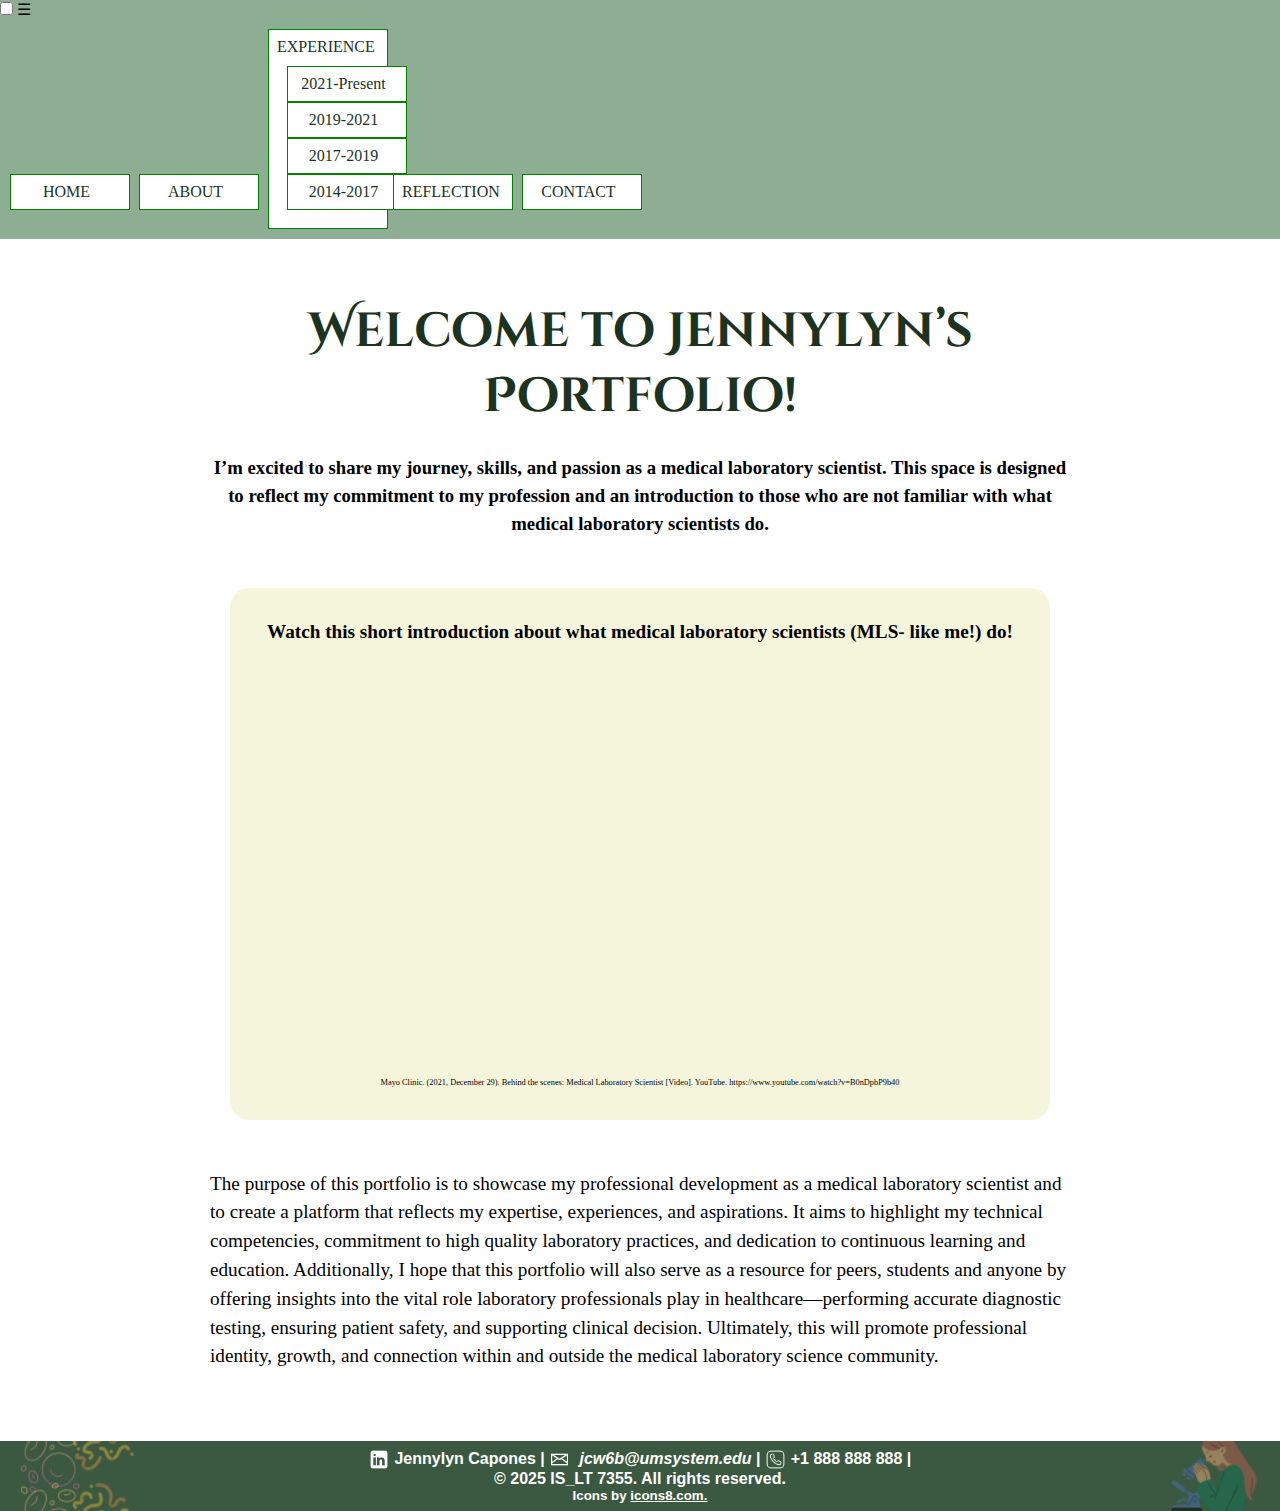
<file: webdevelopment/index.html>
<!DOCTYPE html>
<html lang="en-US">
<head>
    <!-- This is the Home Page-->
      <!--

*****************************************************************************

Title:  Home Page

Use:  Provides information on what the website is about.

Author: Jennylyn Capones

School/Term:  University of Missouri, Summer 2025

Developed/Updated: July 11, 2025.

Tested:  July 11, 2025; Passed on Firefox and Chrome browsers.

******************************************************************************

-->
               <meta charset="utf-8">
               <meta name="viewport" content="width=device-width, initial scale=1">
               <link rel="shortcut icon" type="image/x-icon" href="favicon.ico">
               <title>Jennylyn's Portolio</title>

               <link rel="stylesheet" href="https://fonts.googleapis.com/css2?family=Cinzel+Decorative:wght@400;700;900&family=Josefin+Sans:ital,wght@0,100..700;1,100..700&family=Quintessential&display=swap">
               <link rel="stylesheet"
               href="style.css">
      <!-- Added css style to H1
       Tested: June 14, 2025; Passed on Safari and Chrome browsers
       -->
                <link rel="stylesheet" href="nav.css">
        <!-- Added nav css external style sheet per instructions.
            Added on 6/22/2025
            -->

</head>
<body>
  <nav>
    <input type="checkbox" id="toggle-menu">
    <label for="toggle-menu" id="hamburger">&#9776;</label>
    <ul id="menu">
        <li><a href="index.html">HOME</a></li>
        <li><a href="about.html">ABOUT</a></li>
        <li><a href="experience.html">EXPERIENCE</a>    <!-- Created html page on June, 22, 2025. -->
            <ul id="mobile">
                <li><a href="#Number1">2021-Present</a></li>
                <li><a href="#Number2">2019-2021</a></li>
                <li><a href="#Number3">2017-2019</a></li>  
                <li><a href="#Number4">2014-2017</a></li>        <!-- Dropdown option created on June 22, 2025 -->
            </ul>
        <li><a href="reflection.html">REFLECTION</a></li>
        <li><a href="#contact.html">CONTACT</a></li>
   
   
   <!-- Added navigation bar, Unordered List Format.
    Updated: June 22, 2025
    Tested: June 22, 2025; Passed on Safari and Chrome Browsers.-->


    </ul>
      
</nav>
<div class="flexbox">
<header>
        <div id="welcome">
        <h1>Welcome to Jennylyn’s Portfolio!</h1>
        </div>
    </header>
   
    <main>
        <div id="mls">
        <h3>I’m excited to share my journey, skills, and passion as a medical laboratory scientist. This space is designed to reflect my commitment to my profession and an introduction to those who are not familiar with what medical laboratory scientists do.</h3>
        </div>

        <div class="mayovideo">
            <p id="watch">Watch this short introduction about what medical laboratory scientists (MLS- like me!) do!</p>
            <iframe class="bts" width="700" height="400" src="https://www.youtube.com/embed/B0nDpbP9b40?si=LsdwzXYixVv5lOsD" title="YouTube video player" frameborder="0" allow="accelerometer; autoplay; clipboard-write; encrypted-media; gyroscope; picture-in-picture; web-share" referrerpolicy="strict-origin-when-cross-origin" allowfullscreen></iframe> 
        <p id="citation"><small>Mayo Clinic. (2021, December 29). Behind the scenes: Medical Laboratory Scientist [Video]. YouTube. https://www.youtube.com/watch?v=B0nDpbP9b40</small></p>
        </div>

         <div class="pp">
        <p>The purpose of this portfolio is to showcase my professional development as a medical laboratory scientist and to create a platform that reflects my expertise, experiences, and aspirations. It aims to highlight my technical competencies, commitment to high quality laboratory practices, and dedication to continuous learning and education. Additionally, I hope that this portfolio will also serve as a resource for peers, students and anyone by offering insights into the vital role laboratory professionals play in healthcare—performing accurate diagnostic testing, ensuring patient safety, and supporting clinical decision.  Ultimately, this will promote professional identity, growth, and connection within and outside the medical laboratory science community. 
        </p>
        </div>
   
    </main>
    </div>
    
    <footer>
        <div class="homefooter">
        <p> <img src="images/icons8-linkedin-32.png" class="icon" alt="linkedin">Jennylyn Capones | <img src="images/icons8-email-32.png" class="icon" alt="email"> <em>jcw6b@umsystem.edu</em> | <img src="images/icons8-phone-32.png" class="icon" alt="phone">+1 888 888 888 |</p>
        <p>&copy; 2025 IS_LT 7355. All rights reserved.</p>

        <div class="credit">
        <p>Icons by <a href="https://icons8.com/">icons8.com.</a></p>
        </div> 
    </div>
    </footer>
</body>
</html>
</file>
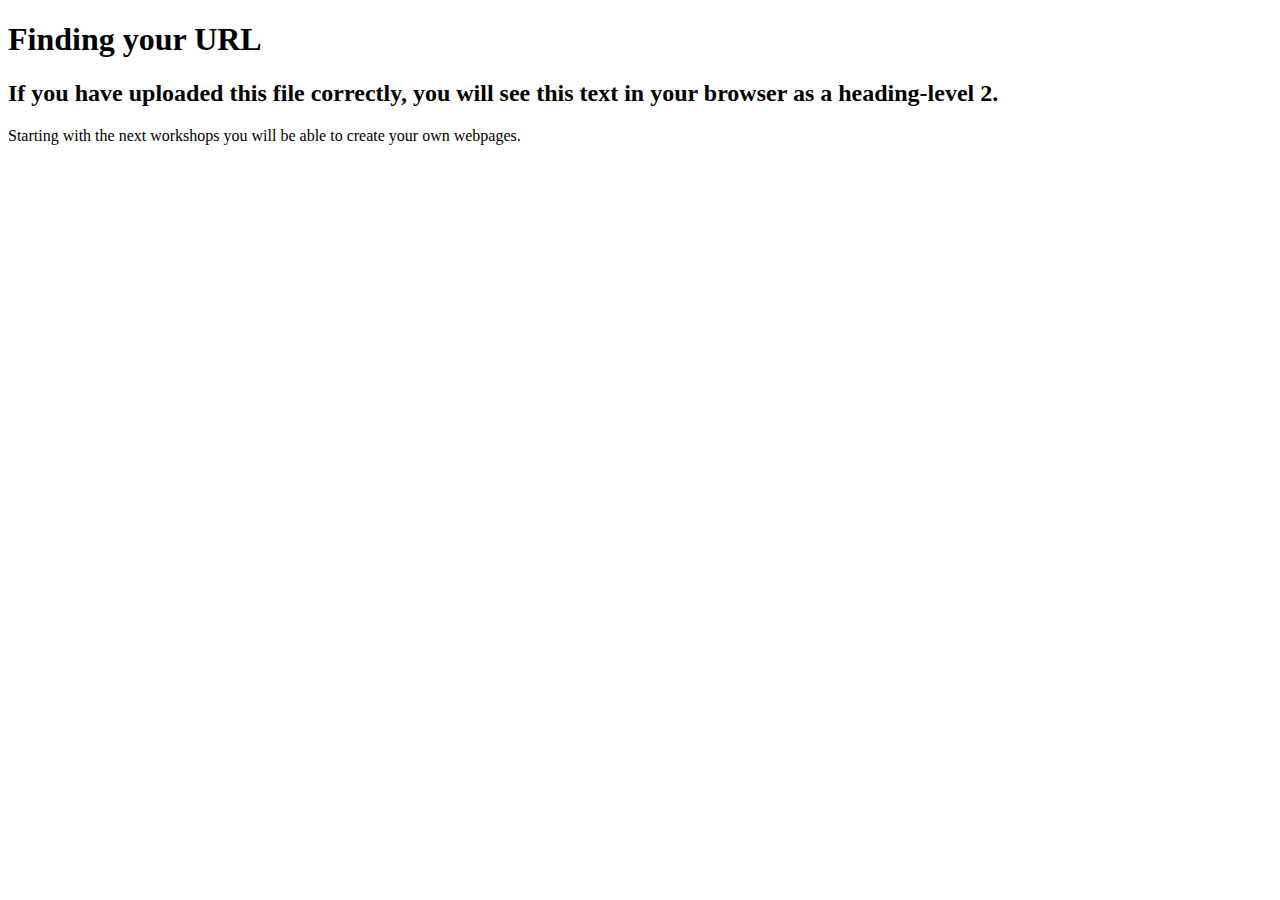
<file: test.html>
<!DOCTYPE html>
<html>
    
    <head>
        <meta charset="utf-8">
       <title>Finding Your URL</title>
        <meta name="description" content="Finding your URL in GitHub">
    </head>
    <body>
        
        <h1>Finding your URL</h1>
        <h2>If you have uploaded this file correctly, you will see this text in your browser as a heading-level 2.</h2>
        
        <p>
            Starting with the next workshops you will be able to create your own webpages.
        </p>
        
    
    </body>
</html>
</file>
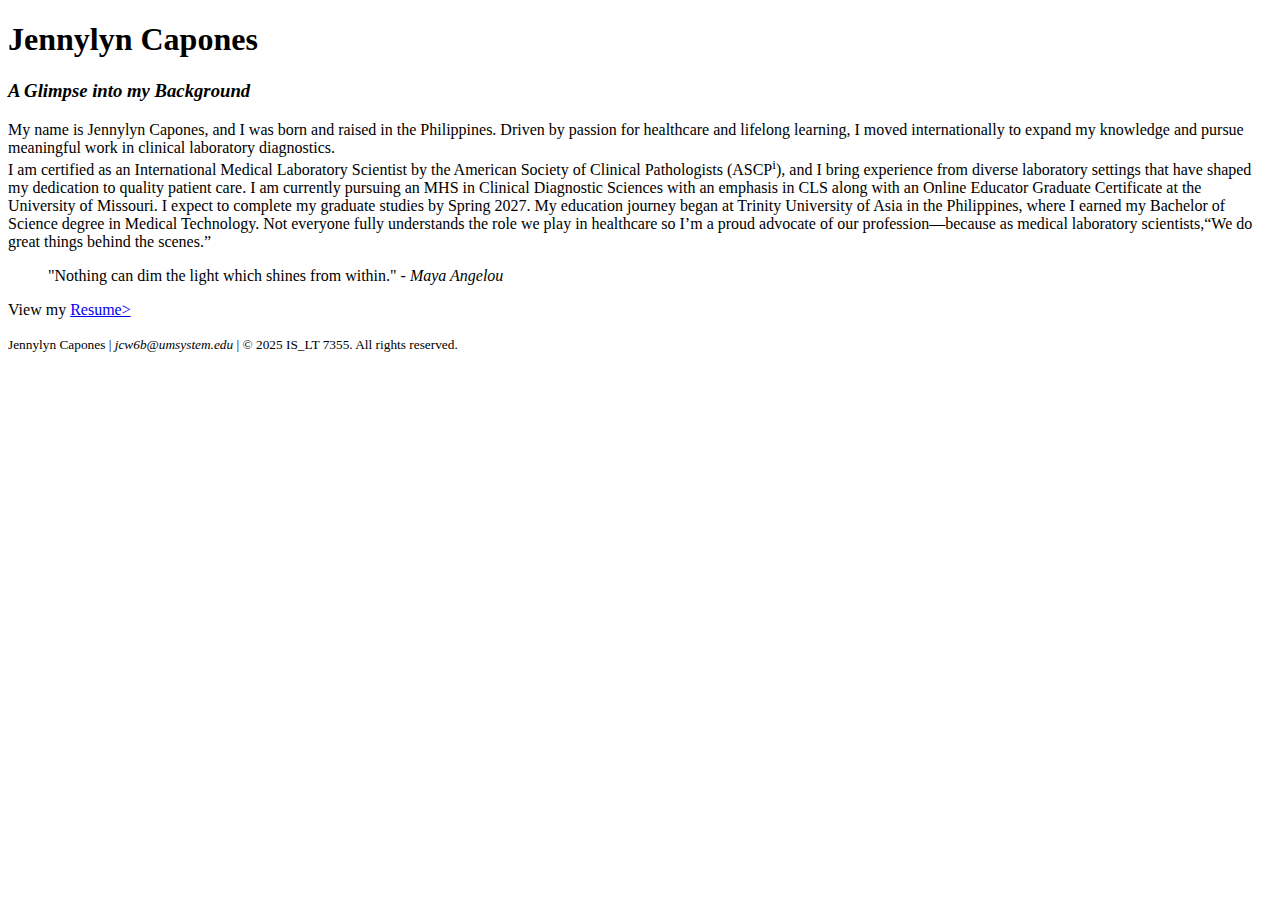
<file: webdevelopment/1about.html>
<!DOCTYPE html>

<html lang="en-US">

<head>
<!-- This is the final and formal version of the About Page -->
 <!--

*****************************************************************************

Title:  About Page

Use:  Provide an introduction about the website's author

Author: Jennylyn Capones

School/Term:  University of Missouri, Summer 2025

Developed: June 14, 2025

Tested:  June 14, 2025; Passed on Safari and Chrome browsers.

******************************************************************************

-->

            <meta charset="utf-8">
            <title>About Me</title>

</head>

<body>
<header>
    <h1>Jennylyn Capones</h1>
    <h3><em>A Glimpse into my Background</em></h3>
</header>
<nav>
    <!-- Navigation to follow -->

</nav>
<main>
    <p>My name is Jennylyn Capones, and I was born and raised in the Philippines. Driven by passion for healthcare and lifelong learning, I moved internationally to expand my knowledge and pursue meaningful work in clinical laboratory diagnostics.<br/>I am certified as an International Medical Laboratory Scientist by the American Society of Clinical Pathologists (ASCP<sup>i</sup>), and I bring experience from diverse laboratory settings that have shaped my dedication to quality patient care. I am currently pursuing an MHS in Clinical Diagnostic Sciences with an emphasis in CLS along with an Online Educator Graduate Certificate at the University of Missouri. I expect to complete my graduate studies by Spring 2027. My education journey began at Trinity University of Asia in the Philippines, where I earned my Bachelor of Science degree in Medical Technology. Not everyone fully understands the role we play in healthcare so I’m a proud advocate of our profession––because as medical laboratory scientists,<q>We do great things behind the scenes.</q></p>

<blockquote>"Nothing can dim the light which shines from within." - <em>Maya Angelou</em></blockquote>

<p id="resume">View my <a href="CaponesResume.pdf">Resume></a></p>
</main>

<footer>
     <p><small>Jennylyn Capones | <em>jcw6b@umsystem.edu</em> | &copy; 2025 IS_LT 7355. All rights reserved.</small></p>
</footer>

</body>

</html>
</file>
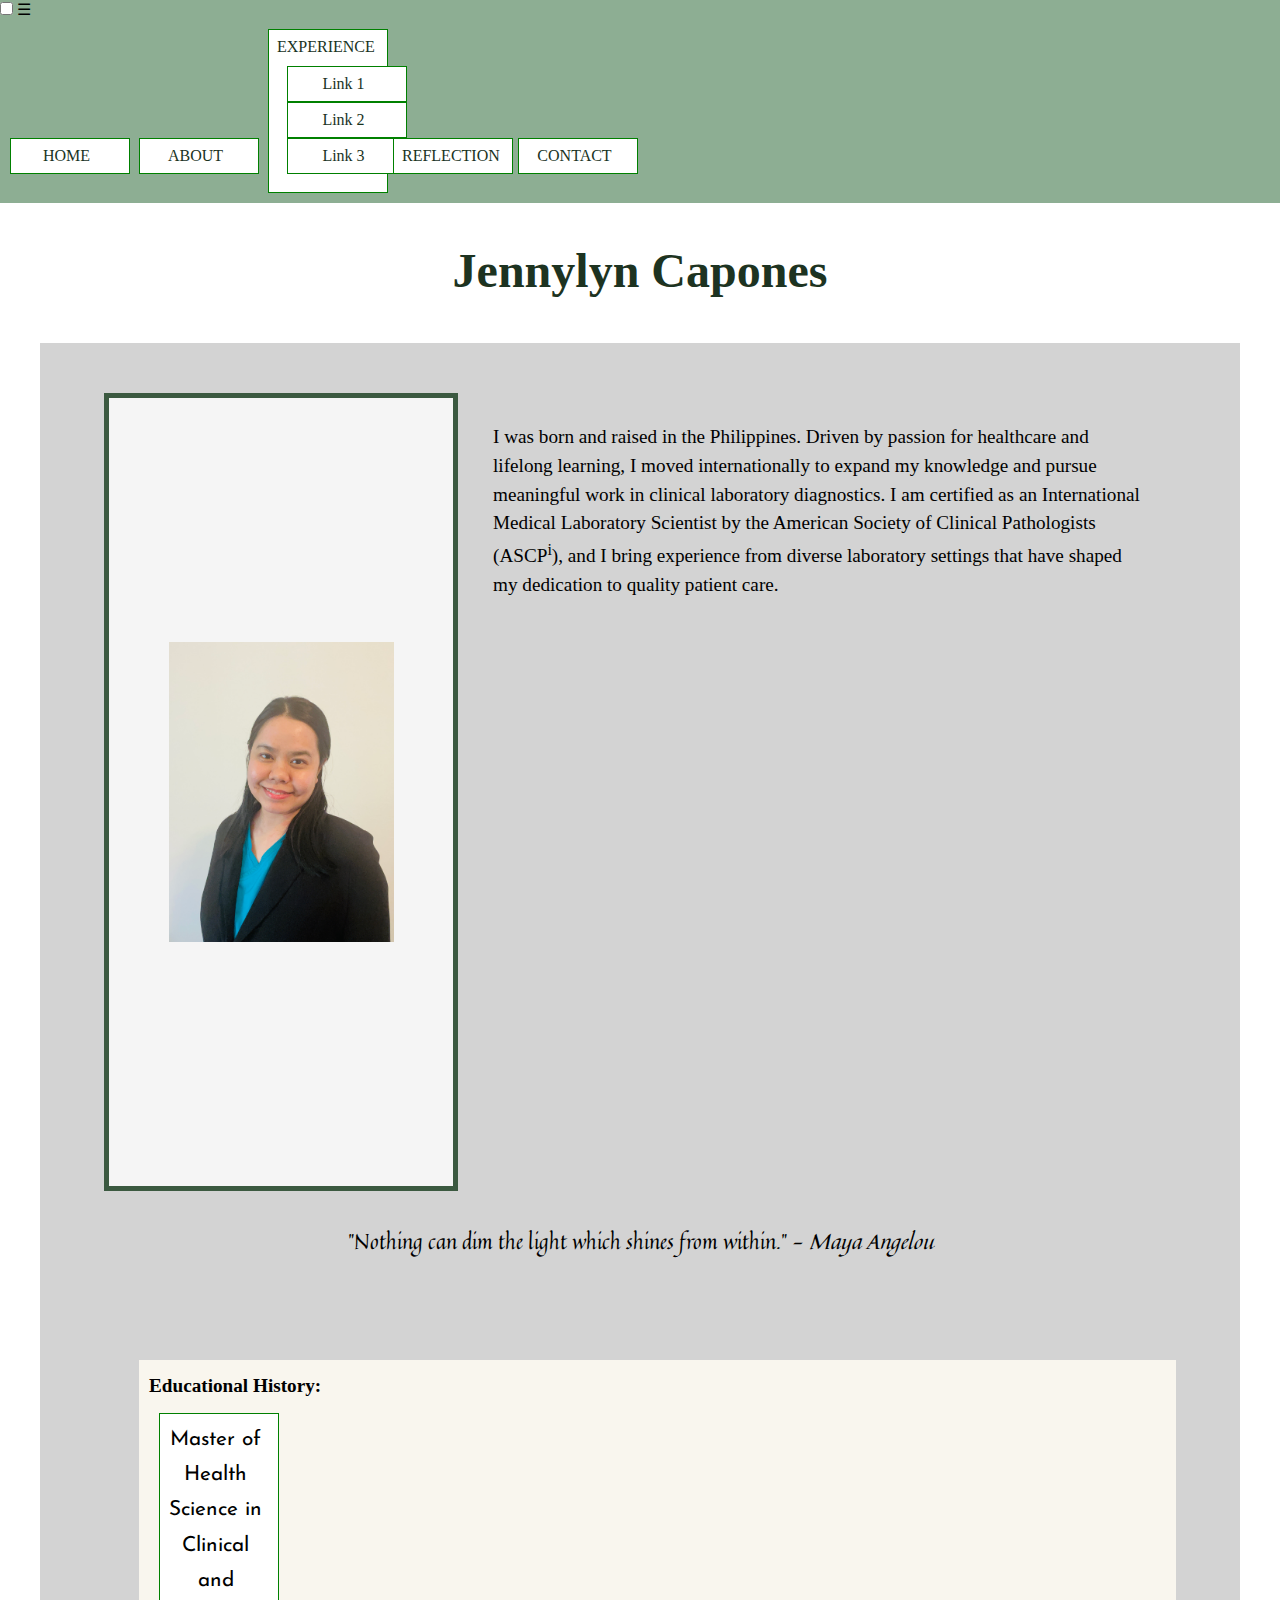
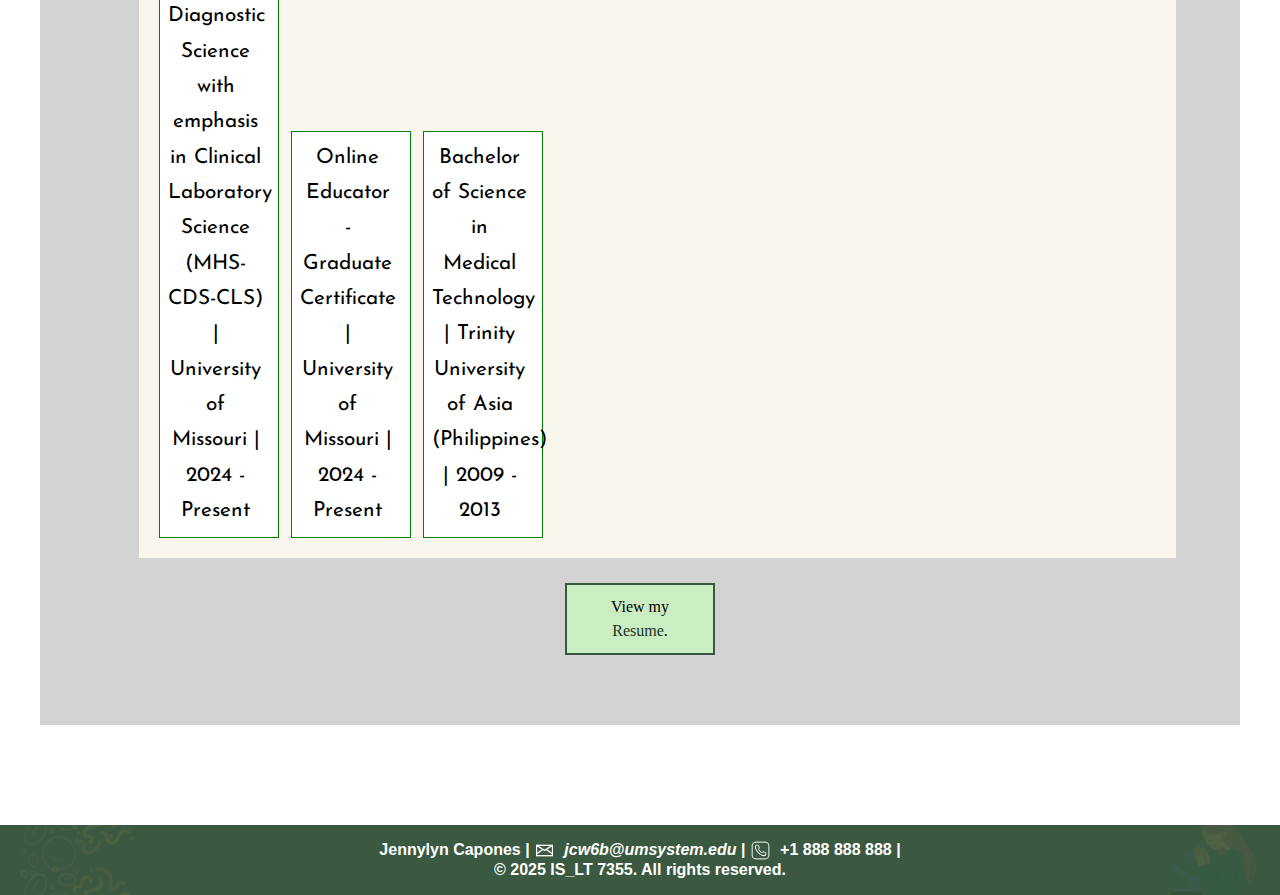
<file: webdevelopment/about.html>
<!DOCTYPE html>

<html lang="en-US">

<head>
<!-- This is the final and formal version of the About Page -->
 <!--

*****************************************************************************

Title:  About Page

Use:  Provide an introduction about the website's author

Author: Jennylyn Capones

School/Term:  University of Missouri, Summer 2025

Developed/Updated: June 22, 2025

Tested:  June 28, 2025; Passed on Safari and Chrome browsers. Safari view looks different: the View Resume box isn't located in the middle. Other than that, HTML works fine.

******************************************************************************

-->

            <meta charset="utf-8">
            <meta name="viewport" content="width=device-width, initial-scale=1.0">
            <title>About Me</title>

            <link rel="stylesheet" href="https://fonts.googleapis.com/css2?family=Josefin+Sans:ital,wght@0,100..700;1,100..700&family=Quintessential&display=swap">

            <link rel="stylesheet"
               href="style.css">
      <!-- Added css style to H1. Tested: June 14, 2025; Passed on Safari and Chrome browsers
       -->
                <link rel="stylesheet" href="nav.css">
        <!-- Added nav css external style sheet per instructions.
            Added on 6/22/2025
            -->

</head>

<body>
<nav>
    <input type="checkbox" id="toggle-menu">
    <label for="toggle-menu" id="hamburger">&#9776;</label>
    <ul id="menu">
        <li><a href="index.html">HOME</a></li>
        <li><a href="about.html">ABOUT</a></li>
        <li><a href="#experience.html">EXPERIENCE</a>        <!-- Created html page on June, 22, 2025. -->
            <ul id="mobile">
                <li><a href="#">Link 1</a></li>
                <li><a href="#">Link 2</a></li>
                <li><a href="#">Link 3</a></li>             <!-- Dropdown option created on June 22, 2025 -->
            </ul>
        <li><a href="reflection.html">REFLECTION</a>
        <li><a href="#contact.html">CONTACT</a>
            </li>
   
   <!-- Added navigation bar, Unordered List Format.
    Updated: June 22, 2025
    Tested: June 22, 2025; Passed on Safari and Chrome Browsers.-->


    </ul>
      
</nav>
<header>
    <h1>Jennylyn Capones</h1>          
</header>

<main>
    <div class="grid">          <!-- Grid container for the main content, added June 30, 2025 -->
    <div class="image">
        <img src="Jennylyn.jpg" alt="Jennylyn Capones" height="300">
        </div>
    <div class="me">   
    <p>I was born and raised in the Philippines. Driven by passion for healthcare and lifelong learning, I moved internationally to expand my knowledge and pursue meaningful work in clinical laboratory diagnostics. I am certified as an International Medical Laboratory Scientist by the American Society of Clinical Pathologists (ASCP<sup>i</sup>), and I bring experience from diverse laboratory settings that have shaped my dedication to quality patient care.</p>
    </div>

    <div class="q">
    <blockquote>"Nothing can dim the light which shines from within." - <em>Maya Angelou</em></blockquote>
    </div>

    <div class="education">
    <p>Educational History:</p>
    <div id="eList">
    <ul>
        <li>Master of Health Science in Clinical and Diagnostic Science with emphasis in Clinical Laboratory Science (MHS-CDS-CLS) | University of Missouri | 2024 - Present</li>
        <li>Online Educator - Graduate Certificate | University of Missouri | 2024 - Present</li>
        <li>Bachelor of Science in Medical Technology | Trinity University of Asia (Philippines) | 2009 - 2013</li>
    </ul></div>
    </div>


    <div id="resume">
    <p>View my <a href="CaponesResume.pdf">Resume</a>.</p>
    </div>
</div>

<!--  <div class="videocv">
        <h4>Check out my Video Resume:</h4>
     <iframe width="560" height="315" src="https://www.youtube.com/embed/iQMDNwqvpKc?si=zRxspUlBJ76Zxu3Y" title="YouTube video player" frameborder="0" allow="accelerometer; autoplay; clipboard-write; encrypted-media; gyroscope; picture-in-picture; web-share" referrerpolicy="strict-origin-when-cross-origin" allowfullscreen></iframe>
    </div> --> 
 <!-- 

Update: Resume Link added 06/21/2025.
Tested: June 21, 2025; Passed on Safari and Chrome browsers.

 -->

</main>

<footer>
    <div class="aboutfooter">
     <p>Jennylyn Capones | <img src="images/icons8-email-32.png" class="icon" alt="email"> <em>jcw6b@umsystem.edu</em> | <img src="images/icons8-phone-32.png" class="icon" alt="phone"> +1 888 888 888 |</p>
    <p>&copy; 2025 IS_LT 7355. All rights reserved.</p>
    </div>
    </footer>

</body>

</html>
</file>
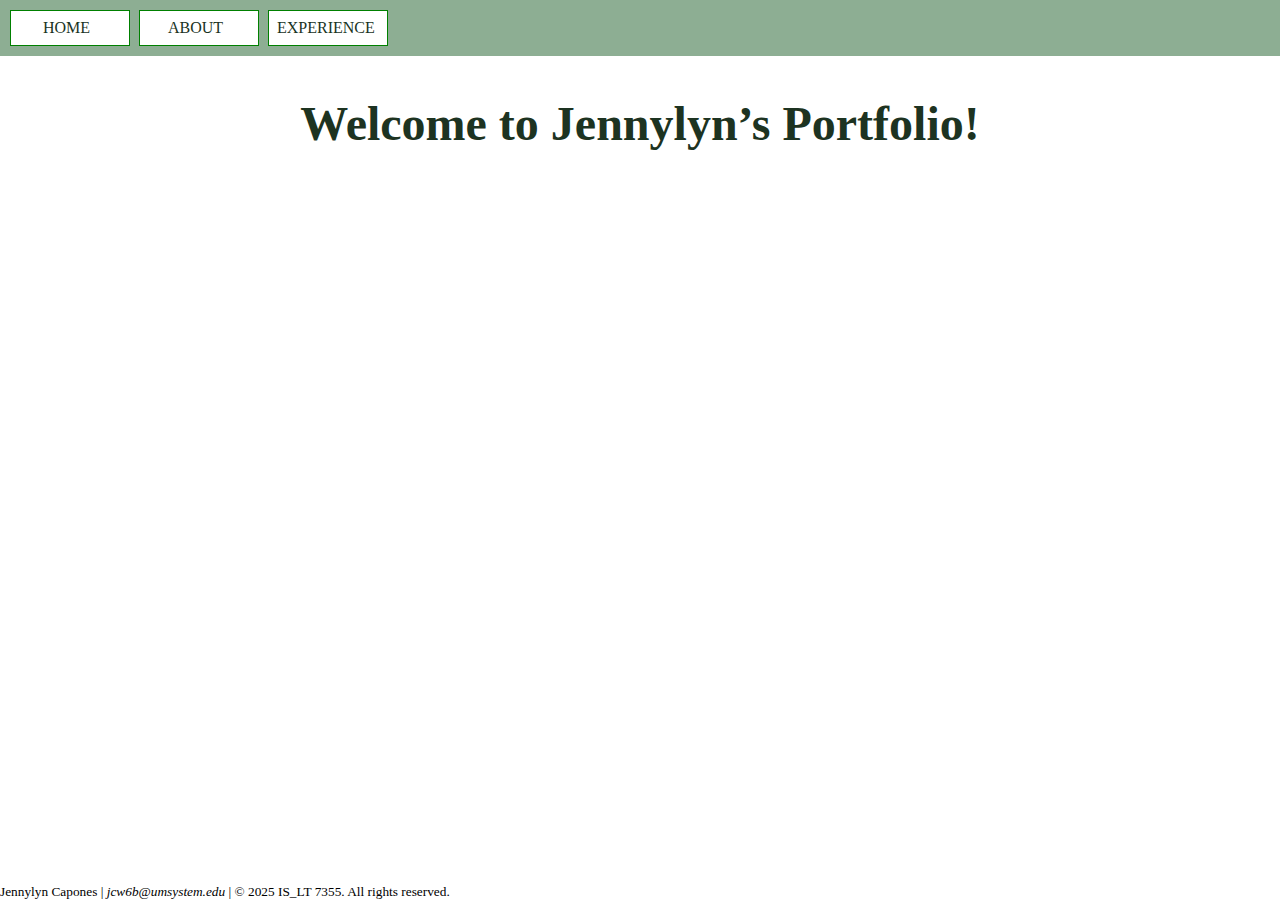
<file: webdevelopment/Capones_Template.html>
<!DOCTYPE html>
<html lang="en-US">
<head>
    <!-- This is the basic formatting file and template to be used. -->
     <!--

*****************************************************************************

Title:  Template File

Use:  Template to Edit

Author: Jennylyn Capones

School/Term:  University of Missouri, Summer 2025

Developed: June 14, 2025

Tested:  June 14, 2025; Passed on Safari and Chrome browsers.

******************************************************************************

-->
               <meta charset="utf-8">
               <title>Jennylyn's Portfolio</title>

               <link rel="stylesheet" href="style.css">
               <link rel="stylesheet" href="nav.css">

               <!-- Added CSS stylesheets on header & navbar on 06/22/2025 
                -->

</head>

<body>
<nav>
    <ul>

        <li><a href="index.html">HOME</a></li>
        <li><a href="about.html">ABOUT</strong></a></li>
        <li><a href="#experience">EXPERIENCE</a></li>
   
   <!-- Added navigation bar, Unordered List Format.
    Updated: June 22, 2025
    Tested: June 22, 2025; Passed on Safari and Chrome Browsers.-->


    </ul>
      
</nav>
<header>
        <h1>Welcome to Jennylyn’s Portfolio!</h1>
    </header>
   
    <main>
        <!-- Template only -->
    </main>
    <footer>
        <p><small>Jennylyn Capones | <em>jcw6b@umsystem.edu</em> | &copy; 2025 IS_LT 7355. All rights reserved.</small></p>
       
    </footer>
</body>
</html>
</file>
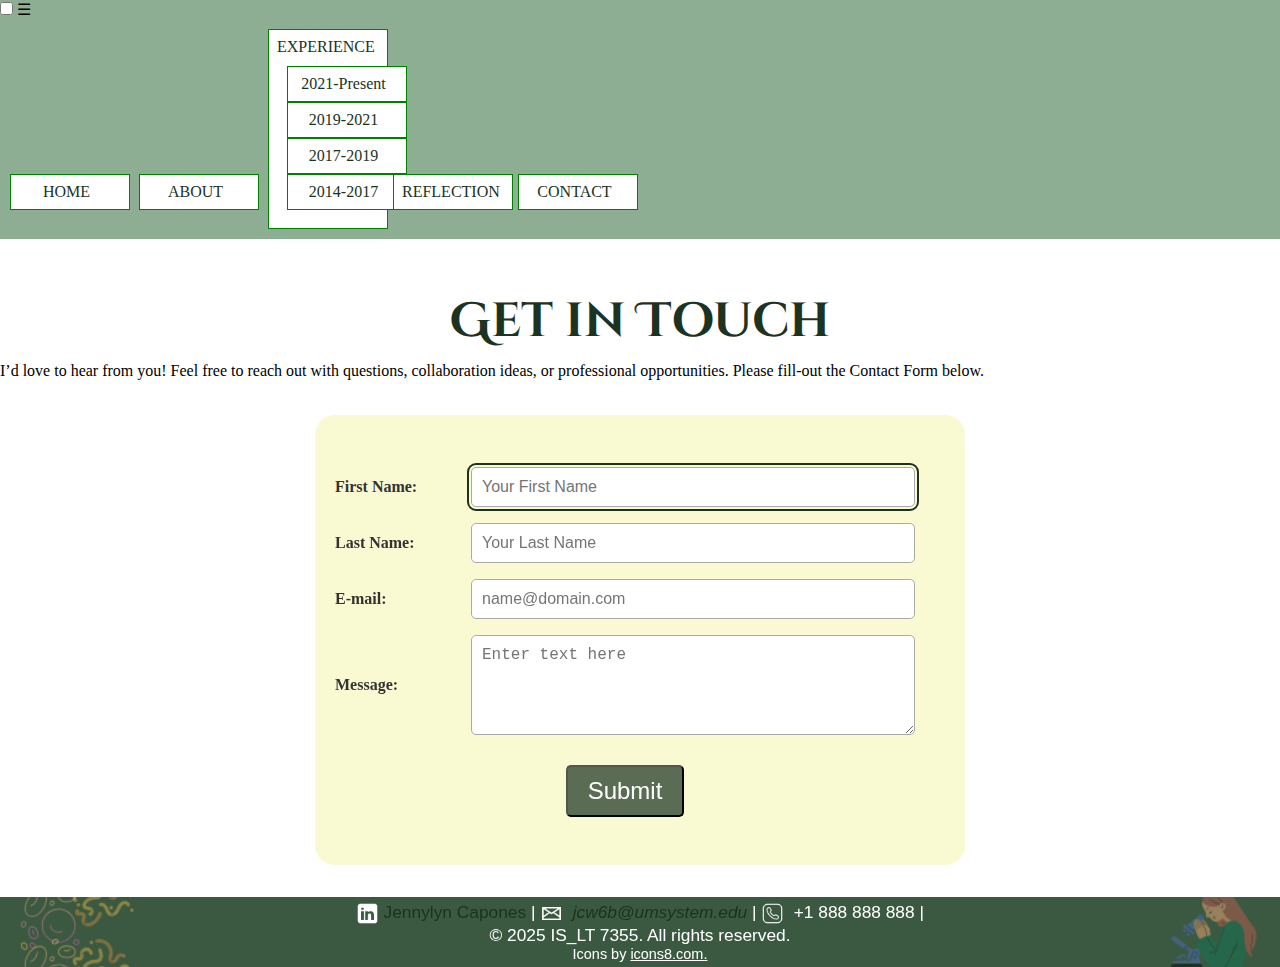
<file: webdevelopment/contact.html>
<!DOCTYPE html>
<html lang="en-US">
<head>

<!--

*****************************************************************************

Title:  Contact Form Page

Use:  For Users to send or leave a message to the website owner

Author: Jennylyn Capones

School/Term:  University of Missouri, ISLT 7355, Summer 2025

Developed/Updated: July 19, 2025.

Tested:  July 19, 2025; Passed on Firefox and Chrome browsers.

******************************************************************************

-->
            <meta charset="utf-8">
            <meta name="viewport" content="width=device-width, initial-scale=1.0">
            <link rel="shortcut icon" type="image/x-icon" href="favicon.ico">
            <title>Contact Form</title>

            <link rel="stylesheet" href="https://fonts.googleapis.com/css2?family=Cinzel+Decorative:wght@400;700;900&family=Josefin+Sans:ital,wght@0,100..700;1,100..700&family=Quintessential&display=swap">
            <link rel="stylesheet" href="https://cdnjs.cloudflare.com/ajax/libs/font-awesome/6.7.2/css/all.min.css">
            <link rel="stylesheet" href="style.css">
      <!-- Added css style to H1. Tested: June 14, 2025; Passed on Safari and Chrome browsers
       -->
                <link rel="stylesheet" href="nav.css">
        <!-- Added nav css external style sheet per instructions.
            Added on 6/22/2025
            -->

</head>

<body>
<nav>
    <input type="checkbox" id="toggle-menu">
    <label for="toggle-menu" id="hamburger">&#9776;</label>
    <ul id="menu">
        <li><a href="index.html">HOME</a></li>
        <li><a href="about.html">ABOUT</a></li>
        <li><a href="experience.html">EXPERIENCE</a>        <!-- Created html page on June, 22, 2025. -->
            <ul id="mobile">
                <li><a href="experience.html#Current">2021-Present</a></li>
                <li><a href="experience.html#2019-2021">2019-2021</a></li>
                <li><a href="experience.html#2017-2019">2017-2019</a></li>  
                <li><a href="experience.html#2014-2017">2014-2017</a></li>
            </ul>
        <li><a href="reflection.html">REFLECTION</a>
        <li><a href="contact.html" class="current">CONTACT</a>
            </li>
   
   <!-- Added navigation bar, Unordered List Format.
    Updated: June 22, 2025
    Tested: June 22, 2025; Passed on Safari and Chrome Browsers.-->


    </ul>
      
</nav>
<header>
        <h2>Get in Touch</h2>
    </header>
   
    <main>
        <div class="contactMessage">
            <p>I’d love to hear from you! Feel free to reach out with questions, collaboration ideas, or professional opportunities. Please fill-out the Contact Form below.</p>
        </div>
        <div class="contact-page">
        <div class="contact-container">
            <form action="mailto:jcw6b@umsystem.edu?Subject=Get%20in%20touch%20with%20me" method="post" enctype="text/plain">
                <div class="form-row">
                    <label for="firstName">First Name:</label>
                    <input type="text" name="name" id="firstName" placeholder="Your First Name" autofocus required>
                </div>
                <div class="form-row">
                    <label for="lastName">Last Name:</label>
                    <input type="text" name="name" id="lastName" placeholder="Your Last Name" required>
                </div>
                <div class="form-row">
                    <label for="email">E-mail:</label>
                    <input type="email" name="email" id="email" placeholder="name@domain.com" required>
                </div>
                <div class="form-row">
                <label for="message">Message:</label>
                <textarea name="message" placeholder="Enter text here" id="message" required></textarea>
                </div>
                <div class="form-row button-row">
                <button type="submit">Submit</button></div>
            </form>
            </div>
            </div>
    </main>
    <footer>
        <div class="contactFooter">
        <p><img src="images/icons8-linkedin-32.png" class="icon" alt="linkedin"><a href="https://www.linkedin.com/in/jennylyncapones/" target="_blank" rel="noopener noreferrer">Jennylyn Capones</a> | 
        <img src="images/icons8-email-32.png" class="icon" alt="email"> <em><a href="mailto:jcw6b@umsystem.edu?Subject=Get%20in%20touch%20with%20me">jcw6b@umsystem.edu</a></em> | <img src="images/icons8-phone-32.png" class="icon" alt="phone"> +1 888 888 888 |</p>
        <p>&copy; 2025 IS_LT 7355. All rights reserved.</p>


        <div class="credit">
        <p>Icons by <a href="https://icons8.com/">icons8.com.</a></p>
        </div>

    </div>
    </footer>
</body>
</html>
</file>
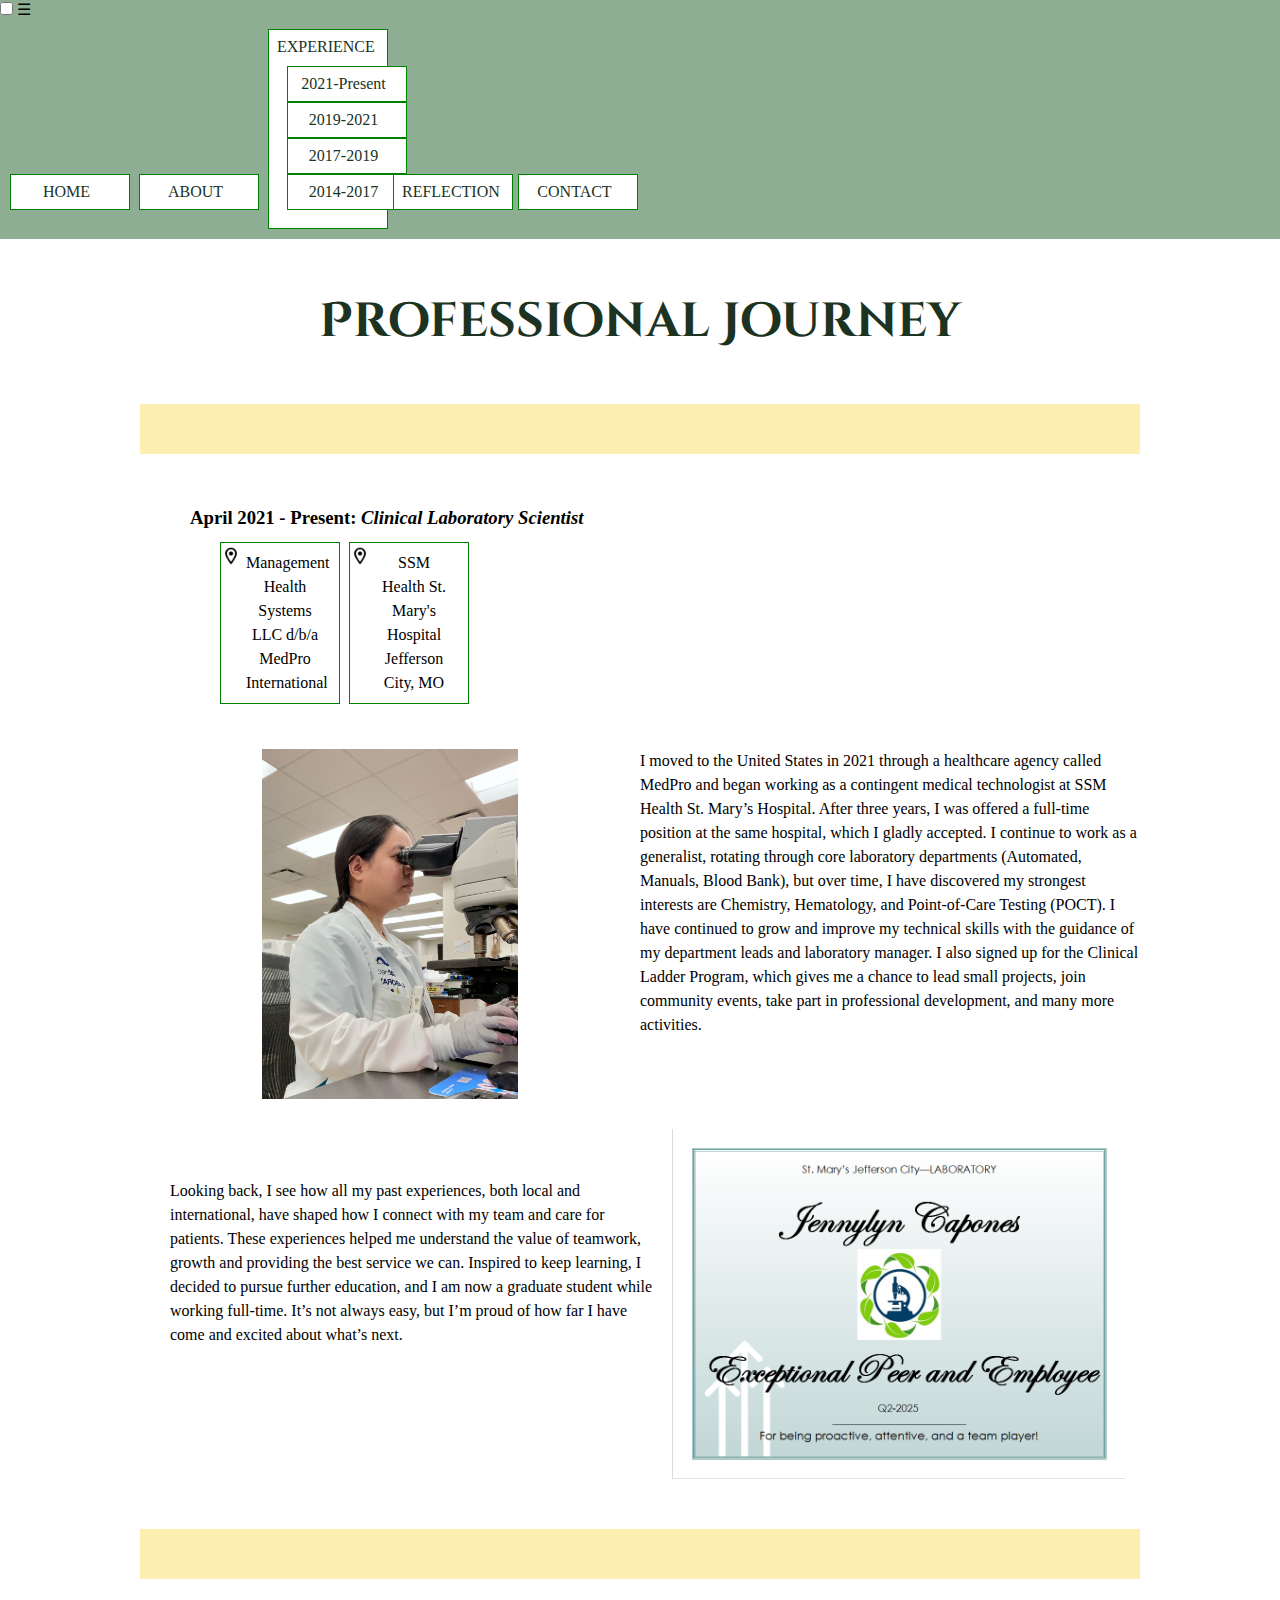
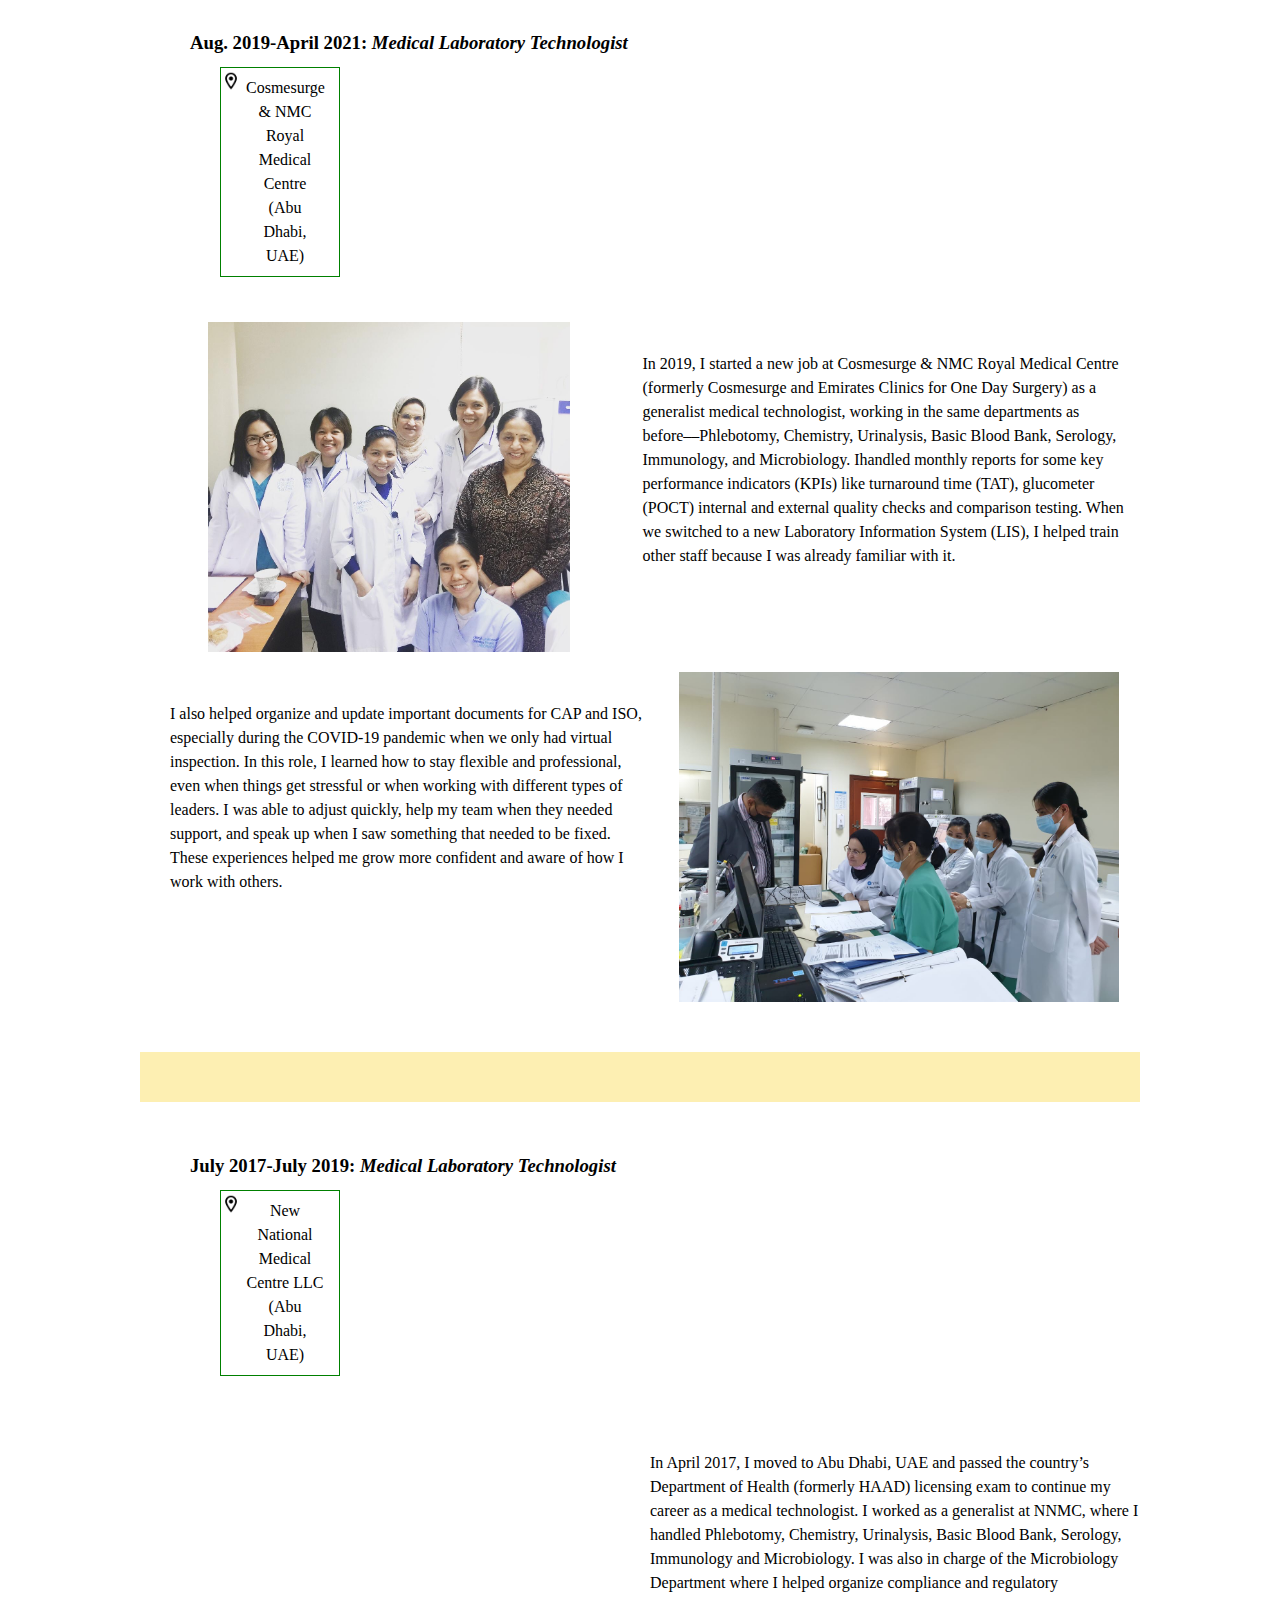
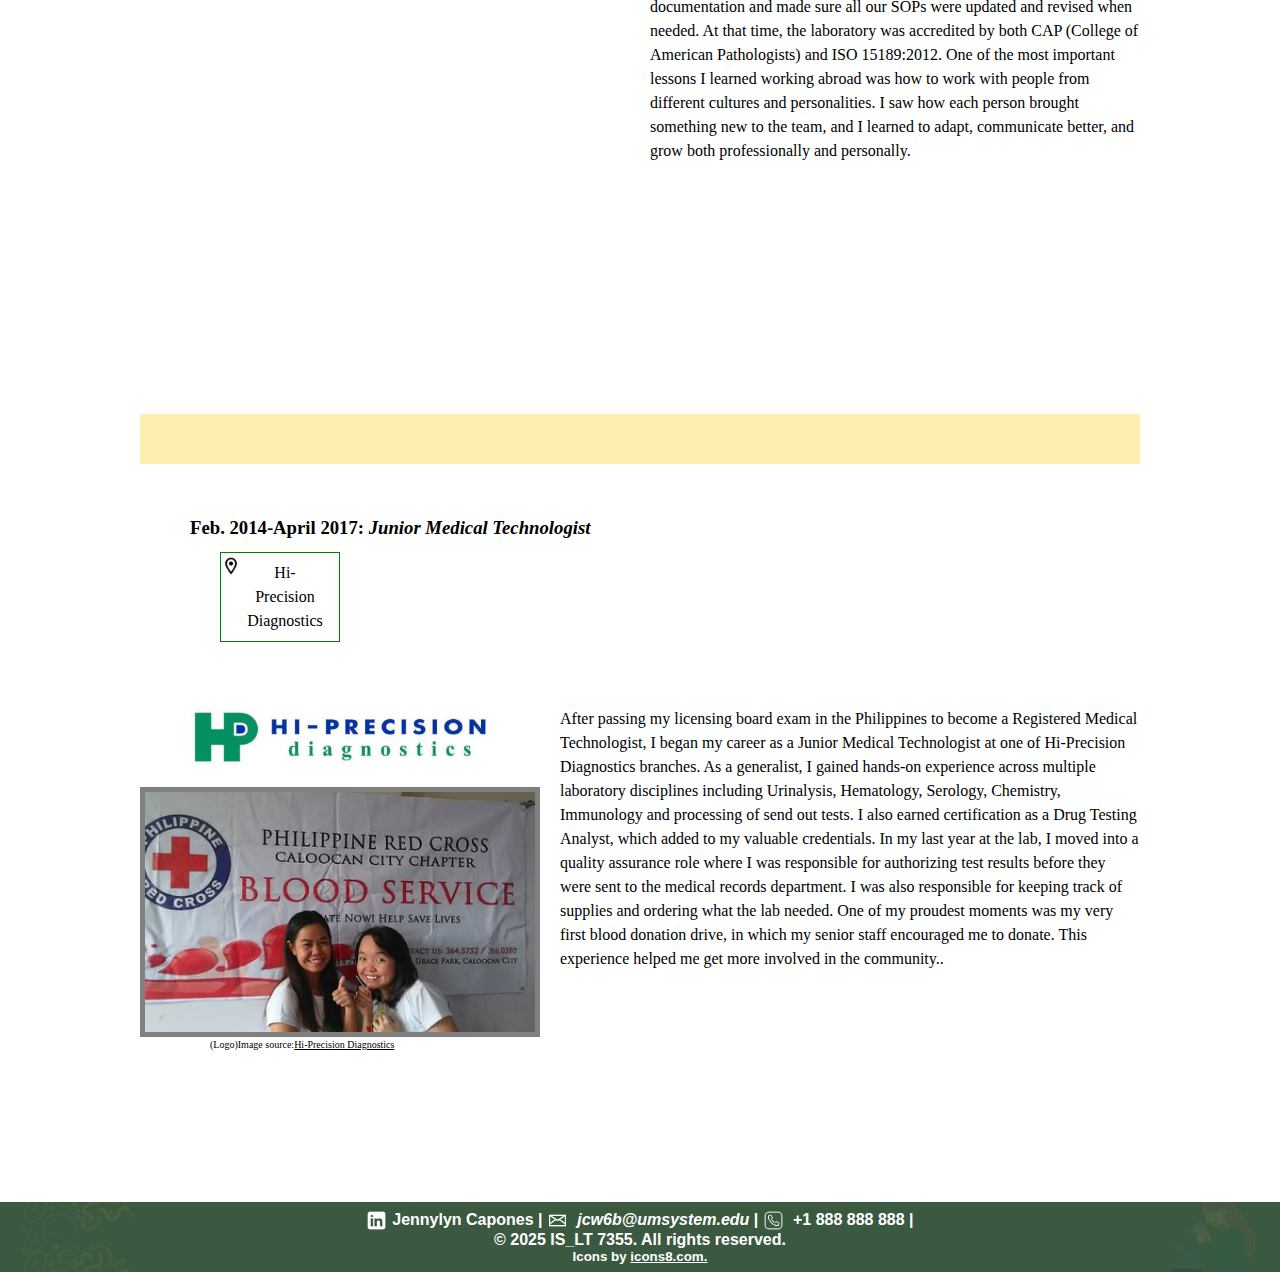
<file: webdevelopment/experience.html>
<!DOCTYPE html>
<html lang="en-US">
<head>
    <!-- This is the basic formatting file and template to be used. -->
     <!--

*****************************************************************************

Title:  Experience Page

Use:  Provide an outline of professional experience/journey

Author: Jennylyn Capones

School/Term:  University of Missouri, Summer 2025

Developed/Updated: July 8, 2025

Tested:  July 11, 2025; Passed on Firefox and Chrome browsers.

******************************************************************************

-->
               <meta charset="utf-8">
               <meta name="viewport" content="width=device-width, initial-scale=1.0">
               <link rel="shortcut icon" type="image/x-icon" href="favicon.ico">
               <title>Experiences</title>

<link rel="stylesheet" href="https://fonts.googleapis.com/css2?family=Cinzel+Decorative:wght@400;700;900&family=Josefin+Sans:ital,wght@0,100..700;1,100..700&family=Quintessential&display=swap">
               <link rel="stylesheet" href="style.css">
               <link rel="stylesheet" href="nav.css">

               <!-- Added CSS stylesheets on header & navbar on 06/22/2025 
                -->

</head>

<body>
<nav>
    <input type="checkbox" id="toggle-menu">
    <label for="toggle-menu" id="hamburger">&#9776;</label>
    <ul id="menu">
        <li><a href="index.html">HOME</a></li>
        <li><a href="about.html">ABOUT</a></li>
        <li><a href="#experience.html">EXPERIENCE</a>        <!-- Created html page on June, 22, 2025. -->
            <ul id="mobile">
                <li><a href="#Number1">2021-Present</a></li>
                <li><a href="#Number2">2019-2021</a></li>
                <li><a href="#Number3">2017-2019</a></li>  
                <li><a href="#Number4">2014-2017</a></li>            <!-- Dropdown option created on June 22, 2025 -->
            </ul>
        <li><a href="reflection.html">REFLECTION</a>
        <li><a href="#contact.html">CONTACT</a>
            </li>
   
   <!-- Added navigation bar, Unordered List Format.
    Updated: June 22, 2025
    Tested: June 22, 2025; Passed on Safari and Chrome Browsers.-->


    </ul>
      
</nav>
<header>
        <h1 class="prof">Professional Journey</h1>
    </header>

    <main>
    
  <div class="container">
  <div class="divBox"></div>

    <div id="Number1">  
    <h3 class="cls">April 2021 - Present: <em>Clinical Laboratory Scientist</em></h3>
      <ul class="employer">
        <li>Management Health Systems LLC d/b/a MedPro International</li>
        <li>SSM Health St. Mary's Hospital Jefferson City, MO</li>
      </ul>


    <div class="row1">
    <img src="images/microscope.jpg" alt="Jennylyn looking at Microscope" class="microscope">
    <p class="p1">I moved to the United States in 2021 through a healthcare agency called MedPro and began working as a contingent medical technologist at SSM Health St. Mary’s Hospital. After three years, I was offered a full-time position at the same hospital, which I gladly accepted. I continue to work as a generalist, rotating through core laboratory departments (Automated, Manuals, Blood Bank), but over time, I have discovered my strongest interests are Chemistry, Hematology, and Point-of-Care Testing (POCT). I have continued to grow and improve my technical skills with the guidance of my department leads and laboratory manager. I also signed up for the Clinical Ladder Program, which gives me a chance to lead small projects, join community events, take part in professional development, and many more activities.</p>
    </div>

    <div class="row2">
    <p class="p2">Looking back, I see how all my past experiences, both local and international, have shaped how I connect with my team and care for patients. These experiences helped me understand the value of teamwork, growth and providing the best service we can. Inspired to keep learning, I decided to pursue further education, and I am now a graduate student while working full-time. It’s not always easy, but I’m proud of how far I have come and excited about what’s next.</p>
    <img src="images/award.png" alt="2025 Award" class="award">
    </div>
    </div> 
      <div class="divBox"></div>

  <div id="Number2"> 
  <h3 class="cls">Aug. 2019-April 2021: <em>Medical Laboratory Technologist</em></h3>
    <ul class="employer">
      <li>Cosmesurge & NMC Royal Medical Centre (Abu Dhabi, UAE)</li>
    </ul>
  
  <div class="row3">
   <img src="images/uae2.JPG" alt="CAP inspection" class="cap">
   <p class="p3">In 2019, I started a new job at Cosmesurge & NMC Royal Medical Centre (formerly Cosmesurge and Emirates Clinics for One Day Surgery) as a generalist medical technologist, working in the same departments as before––Phlebotomy, Chemistry, Urinalysis, Basic Blood Bank, Serology, Immunology, and Microbiology. Ihandled monthly reports for some key performance indicators (KPIs) like turnaround time (TAT), glucometer (POCT) internal and external quality checks and comparison testing. When we switched to a new Laboratory Information System (LIS), I helped train other staff because I was already familiar with it.</p>
  </div>

  <div class="row4">
  <p class="p4">I also helped organize and update important documents for CAP and ISO, especially during the COVID-19 pandemic when we only had virtual inspection. In this role, I learned how to stay flexible and professional, even when things get stressful or when working with different types of leaders. I was able to adjust quickly, help my team when they needed support, and speak up when I saw something that needed to be fixed. These experiences helped me grow more confident and aware of how I work with others.</p>
  <img src="images/uae3.JPG" alt="ISO virtual inspection" class="iso">
  </div>
</div>

  <div id="Number3"> 
  <div class="divBox"></div>
  
  <h3 class="cls">July 2017-July 2019: <em>Medical Laboratory Technologist</em></h3>
  <ul class="employer">
    <li>New National Medical Centre LLC (Abu Dhabi, UAE)</li>
  </ul>
  

  <div class="row5">
  <div class="responsive-iframe">
  <iframe
    src="https://www.canva.com/design/DAGpRE9NRrc/g3PwSV5LJzyAglsv928wjQ/view?embed"
    loading="lazy"
    allowfullscreen
    allow="fullscreen">
  </iframe>
</div>

     <p class="p5">In April 2017, I moved to Abu Dhabi, UAE and passed the country’s Department of Health (formerly HAAD) licensing exam to continue my career as a medical technologist. I worked as a generalist at NNMC, where I handled Phlebotomy, Chemistry, Urinalysis, Basic Blood Bank, Serology, Immunology and Microbiology. I was also in charge of the Microbiology Department where I helped organize compliance and regulatory documentation and made sure all our SOPs were updated and revised when needed. At that time, the laboratory was accredited by both CAP (College of American Pathologists) and ISO 15189:2012. One of the most important lessons I learned working abroad was how to work with people from different cultures and personalities. I saw how each person brought something new to the team, and I learned to adapt, communicate better, and grow both professionally and personally.</p>
</div>
</div>
     <div class="divBox"></div>
   
  <h3 class="cls">Feb. 2014-April 2017: <em>Junior Medical Technologist</em></h3>
  <ul class="employer">
    <li>Hi-Precision Diagnostics</li>
  </ul>
  
  <div id="Number4"> 
  <div class="row6">
    <div class="phstack">
 <img src="images/ph1.jpg" alt="hpd" class="hpd">
 <img src="images/ph2.jpg" alt="First Blood Donation" class="donation"></div>
 
<p class="p6">After passing my licensing board exam in the Philippines to become a Registered Medical Technologist, I
began my career as a Junior Medical Technologist at one of Hi-Precision Diagnostics branches. As a
generalist, I gained hands-on experience across multiple laboratory disciplines including Urinalysis,
Hematology, Serology, Chemistry, Immunology and processing of send out tests. I also earned certification as
a Drug Testing Analyst, which added to my valuable credentials. In my last year at the lab, I moved into a
quality assurance role where I was responsible for authorizing test results before they were sent to the medical
records department. I was also responsible for keeping track of supplies and ordering what the lab needed.
One of my proudest moments was my very first blood donation drive, in which my senior staff encouraged me
to donate. This experience helped me get more involved in the community..</p></div>
     

    <p class="source">(Logo)Image source:<a href="https://www.hi-precision.com.ph/">Hi-Precision Diagnostics</a></p>
       
    
</div>
</div>

</main>

<footer>
    <div class="aboutfooter">
     <p><img src="images/icons8-linkedin-32.png" class="icon" alt="linkedin">Jennylyn Capones | <img src="images/icons8-email-32.png" class="icon" alt="email"> <em>jcw6b@umsystem.edu</em> | <img src="images/icons8-phone-32.png" class="icon" alt="phone"> +1 888 888 888 |</p>
    <p>&copy; 2025 IS_LT 7355. All rights reserved.</p>

    <div class="credit">
    <p>Icons by <a href="https://icons8.com/">icons8.com.</a></p>
    </div>

    </div>
    </footer>
</body>
</html>
</file>
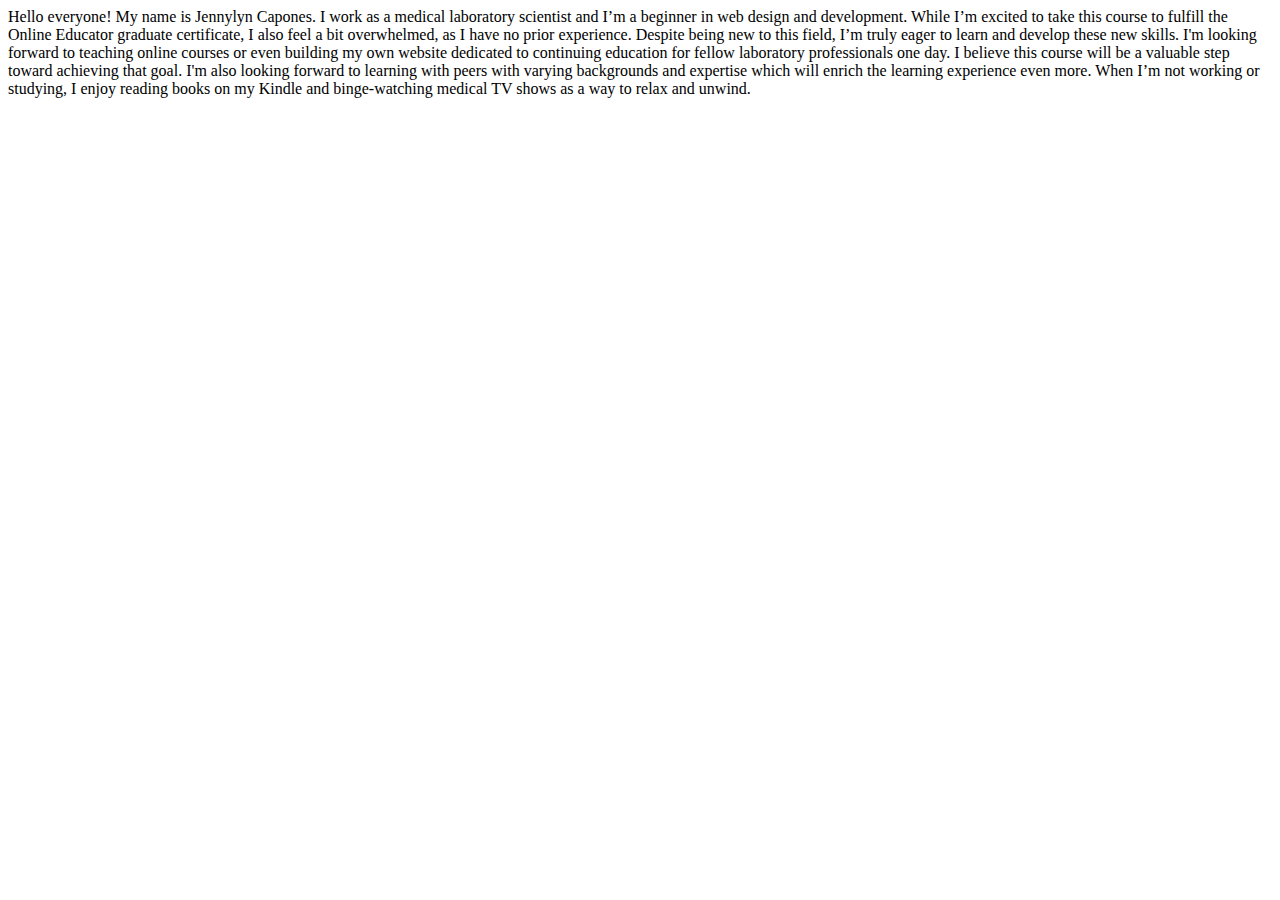
<file: webdevelopment/introJennylyn.html>
<!DOCTYPE html>
<html lang="en-US">
<head>
               <meta charset="utf-8">
               <title>Welcome to Jennylyn's Website</title>
</head>
<body>

     Hello everyone! My name is Jennylyn Capones. I work as a medical laboratory scientist and I’m a beginner in web design and development. While I’m excited to take this course to fulfill the Online Educator graduate certificate, I also feel a bit overwhelmed, as I have no prior experience. Despite being new to this field, I’m truly eager to learn and develop these new skills. I'm looking forward to teaching online courses or even building my own website dedicated to continuing education for fellow laboratory professionals one day. I believe this course will be a valuable step toward achieving that goal. I'm also looking forward to learning with peers with varying backgrounds and expertise which will enrich the learning experience even more. When I’m not working or studying, I enjoy reading books on my Kindle and binge-watching medical TV shows as a way to relax and unwind. 

</body>
</html>
</file>
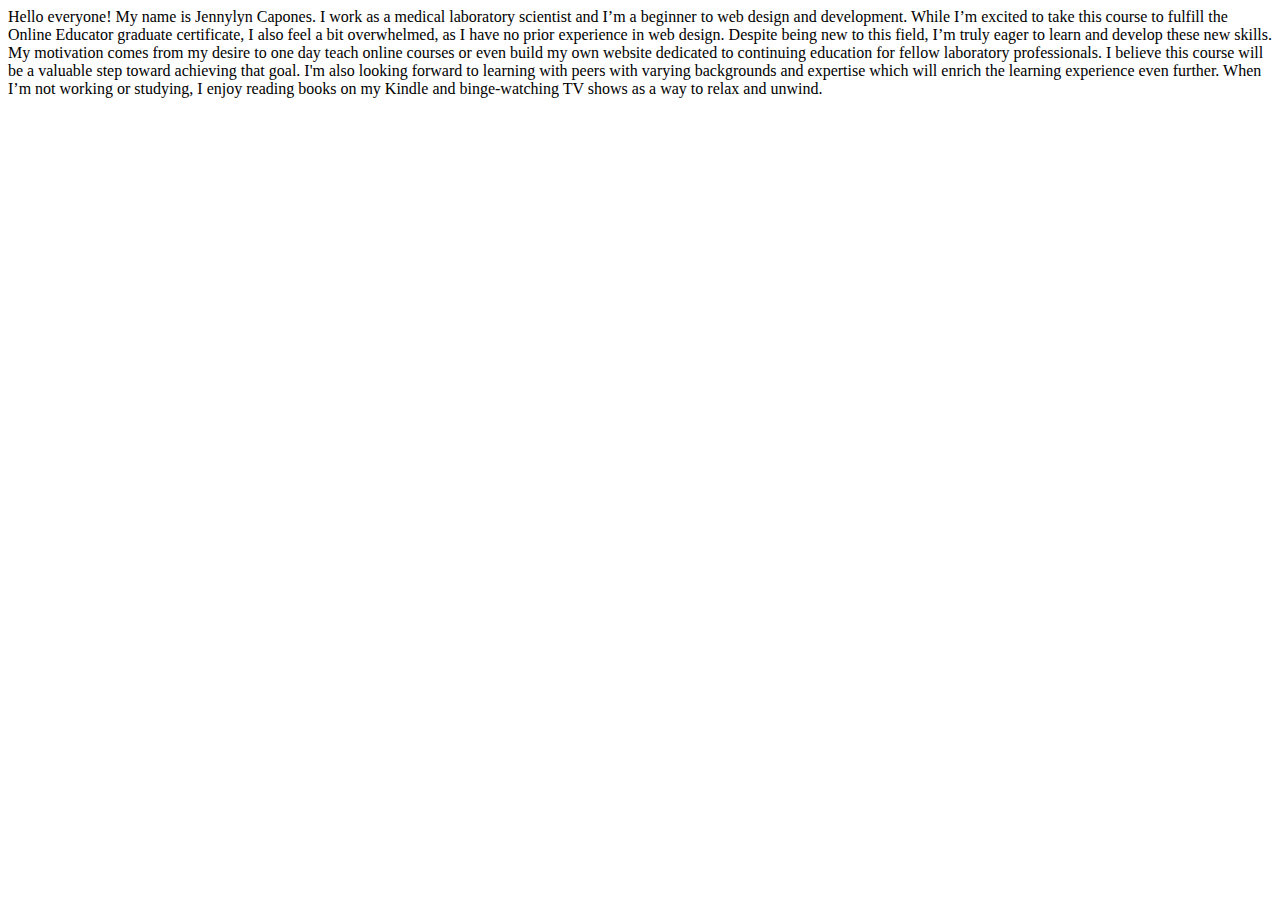
<file: webdevelopment/IntroJennylync.html>
<!DOCTYPE html>
<html lang="en-US">
<head>
               <meta charset="utf-8">
               <title>Welcome to Jennylyn's Website</title>
</head>
<body>

     Hello everyone! My name is Jennylyn Capones. I work as a medical laboratory scientist and I’m a beginner to web design and development. While I’m excited to take this course to fulfill the Online Educator graduate certificate, I also feel a bit overwhelmed, as I have no prior experience in web design. Despite being new to this field, I’m truly eager to learn and develop these new skills. My motivation comes from my desire to one day teach online courses or even build my own website dedicated to continuing education for fellow laboratory professionals. I believe this course will be a valuable step toward achieving that goal. I'm also looking forward to learning with peers with varying backgrounds and expertise which will enrich the learning experience even further. When I’m not working or studying, I enjoy reading books on my Kindle and binge-watching TV shows as a way to relax and unwind.

</body>
</html>
</file>
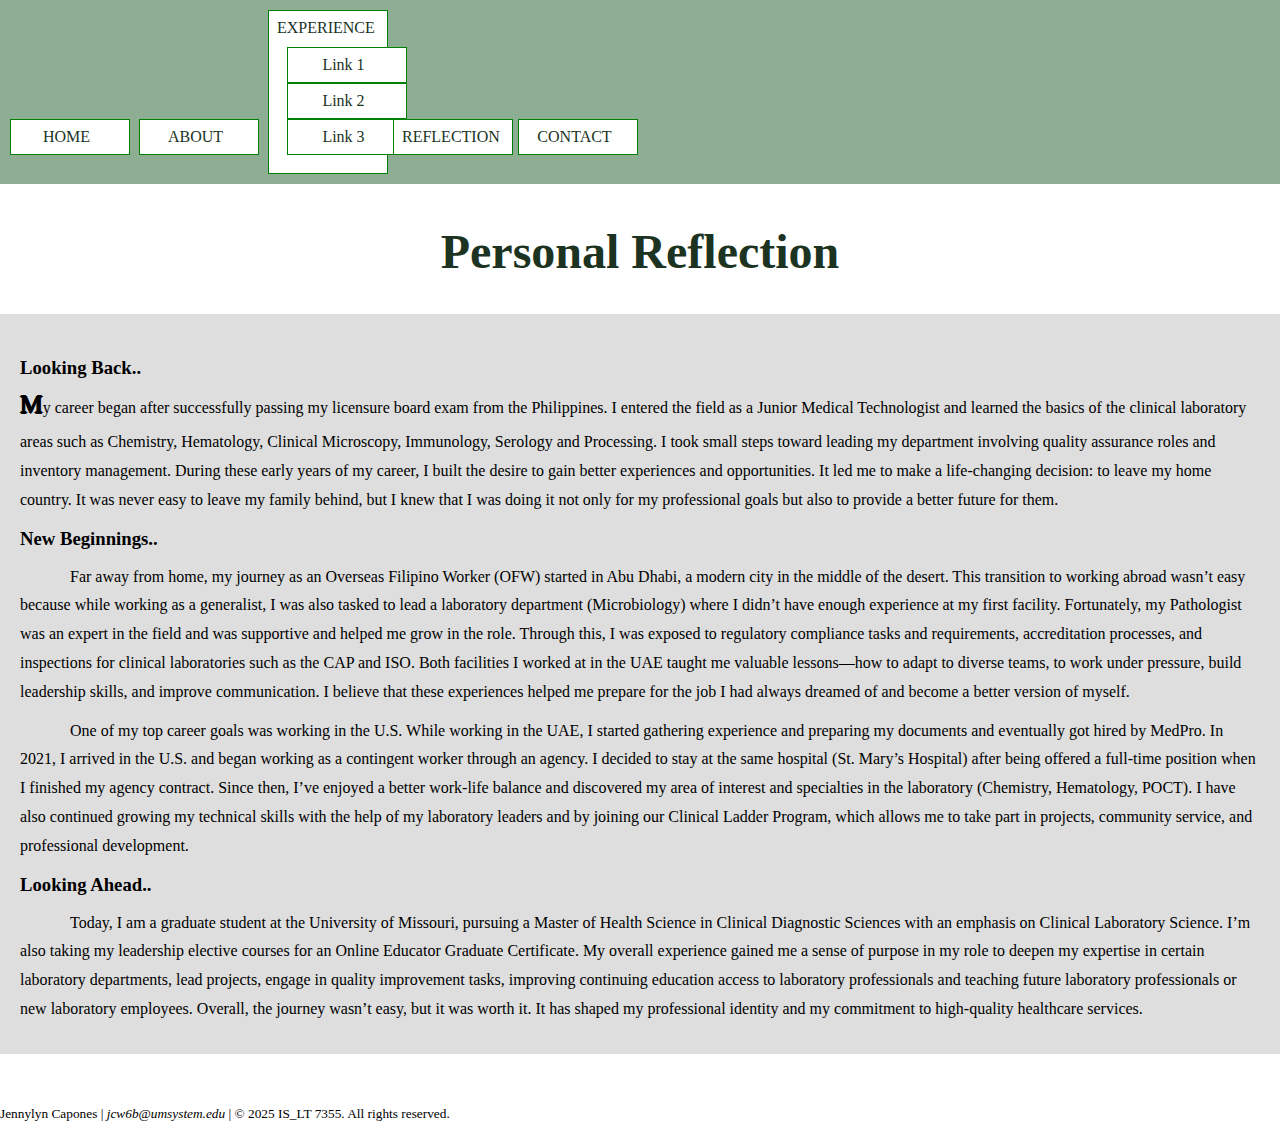
<file: webdevelopment/reflection.html>
<!DOCTYPE html>
<html lang="en-US">
<head>
    <!-- This is the basic formatting file and template to be used. -->
     <!--

*****************************************************************************

Title:  Template File

Use:  Template to Edit

Author: Jennylyn Capones

School/Term:  University of Missouri, Summer 2025

Developed: June 14, 2025

Tested:  June 14, 2025; Passed on Safari and Chrome browsers.

******************************************************************************

-->
               <meta charset="utf-8">
               <title>Reflection</title>

               <link rel="stylesheet" href="style.css">
               <link rel="stylesheet" href="nav.css">

               <!-- Added CSS stylesheets on header & navbar on 06/22/2025 
                -->

</head>

<body>
<nav>
    <ul>

        <li><a href="index.html">HOME</a></li>
        <li><a href="about.html">ABOUT</a></li>
        <li><a href="#experience.html">EXPERIENCE</a>    <!-- Created html page on June, 22, 2025. -->
            <ul>
                <li><a href="#">Link 1</a></li>
                <li><a href="#">Link 2</a></li>
                <li><a href="#">Link 3</a></li>         <!-- Dropdown option created on June 22, 2025 -->
            </ul>
        <li><a href="reflection.html">REFLECTION</a>
        <li><a href="#contact.html">CONTACT</a>
            </li>
   
   <!-- Added navigation bar, Unordered List Format.
    Updated: June 22, 2025
    Tested: June 22, 2025; Passed on Safari and Chrome Browsers.-->


    </ul>
      
</nav>
<header>
        <div id="reflect">  
        <h1>Personal Reflection</h1>
        </div>
    </header>
   
    <div id="reflection">
    <main>
        <div id="LB">
        <h3>Looking Back..</h3>
        </div>

        <div class="a">
        <p>My career began after successfully passing my licensure board exam from the Philippines. I
entered the field as a Junior Medical Technologist and learned the basics of the clinical laboratory
areas such as Chemistry, Hematology, Clinical Microscopy, Immunology, Serology and Processing. I
took small steps toward leading my department involving quality assurance roles and inventory
management. During these early years of my career, I built the desire to gain better experiences and
opportunities. It led me to make a life-changing decision: to leave my home country. It was never easy
to leave my family behind, but I knew that I was doing it not only for my professional goals but also to
provide a better future for them.</p>
        </div>
        <div id="NB">
        <h3>New Beginnings..</h3>
    </div>

        <div class="b">
        <p>Far away from home, my journey as an Overseas Filipino Worker (OFW) started in Abu Dhabi, a
modern city in the middle of the desert. This transition to working abroad wasn’t easy because while
working as a generalist, I was also tasked to lead a laboratory department (Microbiology) where I didn’t
have enough experience at my first facility. Fortunately, my Pathologist was an expert in the field and
was supportive and helped me grow in the role. Through this, I was exposed to regulatory compliance
tasks and requirements, accreditation processes, and inspections for clinical laboratories such as the
CAP and ISO. Both facilities I worked at in the UAE taught me valuable lessons—how to adapt to
diverse teams, to work under pressure, build leadership skills, and improve communication. I believe
that these experiences helped me prepare for the job I had always dreamed of and become a better
version of myself.</p>
            </div>

         <div class="c">
        <p>One of my top career goals was working in the U.S. While working in the UAE, I started
gathering experience and preparing my documents and eventually got hired by MedPro. In 2021, I
arrived in the U.S. and began working as a contingent worker through an agency. I decided to stay at
the same hospital (St. Mary’s Hospital) after being offered a full-time position when I finished my
agency contract. Since then, I’ve enjoyed a better work-life balance and discovered my area of interest
and specialties in the laboratory (Chemistry, Hematology, POCT). I have also continued growing my
technical skills with the help of my laboratory leaders and by joining our Clinical Ladder Program,
which allows me to take part in projects, community service, and professional development.</p>
        </div>
             <div id="LA">
            <h3>Looking Ahead..</h3>
                </div>

            <div class="d"> 
            <p>Today, I am a graduate student at the University of Missouri, pursuing a Master of Health
Science in Clinical Diagnostic Sciences with an emphasis on Clinical Laboratory Science. I’m also
taking my leadership elective courses for an Online Educator Graduate Certificate. My overall
experience gained me a sense of purpose in my role to deepen my expertise in certain laboratory
departments, lead projects, engage in quality improvement tasks, improving continuing education
access to laboratory professionals and teaching future laboratory professionals or new laboratory
employees. Overall, the journey wasn’t easy, but it was worth it. It has shaped my professional identity
and my commitment to high-quality healthcare services.
</p>

</div>
    </main>
</div>

    <footer>
        <p><small>Jennylyn Capones | <em>jcw6b@umsystem.edu</em> | &copy; 2025 IS_LT 7355. All rights reserved.</small></p>
       
    </footer>
</body>

</html>
</file>
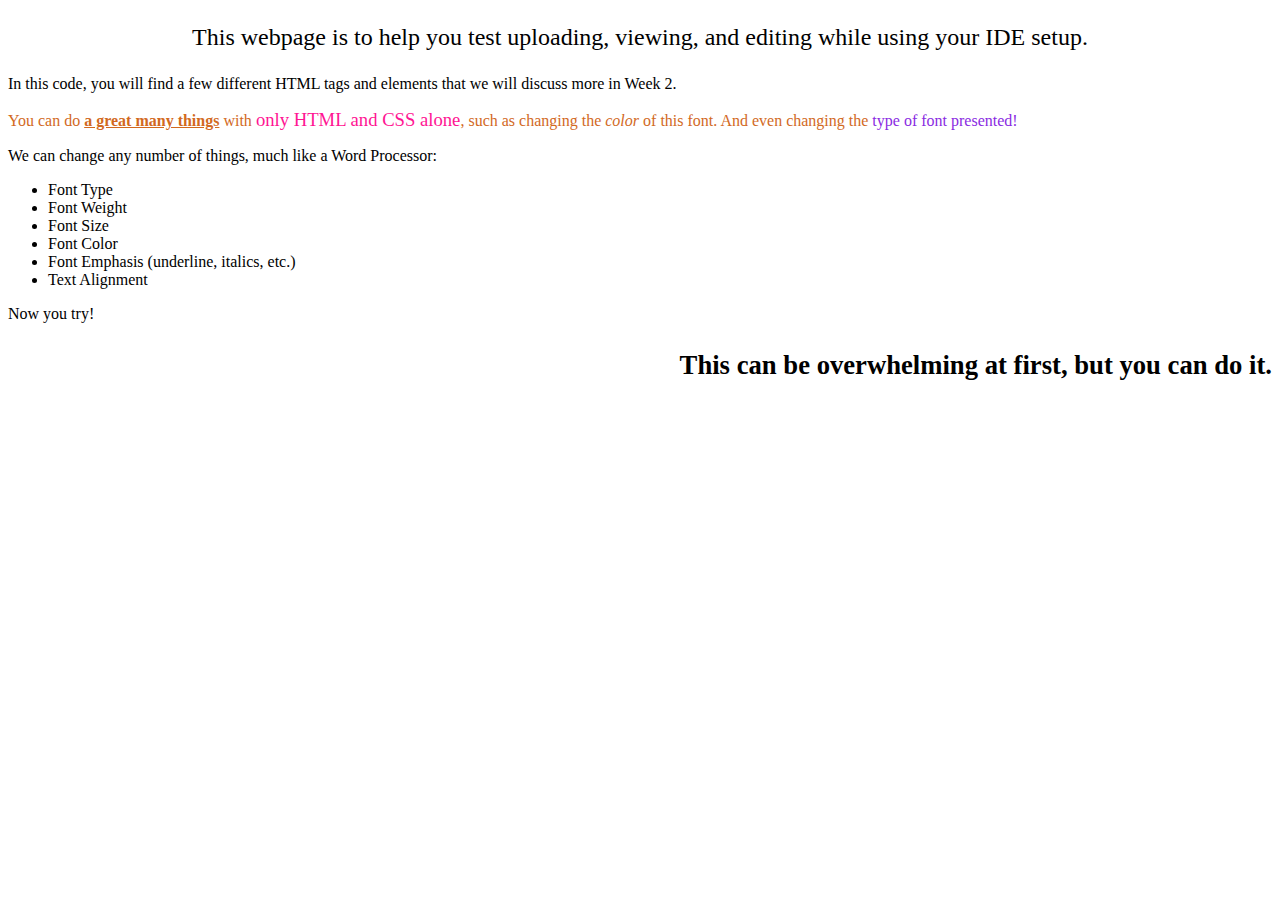
<file: webdevelopment/webpageTest.html>
<!DOCTYPE html>
<html lang="en-US">
<head>
    <title>testing your website</title>
    <meta charset="utf-8">
</head>
<body>
<p style="text-align: center; font-size: 18pt;">This webpage is to help you test uploading, viewing, and editing while using your IDE setup.</p>
    
<p>In this code, you will find a few different HTML tags and elements that we will discuss more in Week 2.</p>
    <p style="color:chocolate;">You can do <span style="font-weight: 600; text-decoration: underline;"> a great many things</span> with <span style="font-size: 14pt; color: deeppink;">only HTML and CSS alone</span>, such as changing the <em>color</em> of this font. And even changing the <span style="font-family: cursive; color:blueviolet;"> type of font presented!</span></p>
    <p>We can change any number of things, much like a Word Processor:</p>
    <ul>
    <li>Font Type</li>
        <li>Font Weight</li>
        <li>Font Size</li>
        <li>Font Color</li>
        <li>Font Emphasis (underline, italics, etc.)</li>
        <li>Text Alignment</li>
    </ul>
    <p> Now you try! </p>
    <p style="text-align: right; font-weight: bold; font-size: 20pt;"> This can be overwhelming at first, but you can do it.</p>
    
</body>
</html>
</file>
<file: webdevelopment/style.css>
* {
    box-sizing: border-box;
    margin: 0;
    padding: 0;
}
main {
    font-family: 'Verdana';
    line-height: 1.5;
}
body {
    min-height: 100vh;
    display: flex;
    flex-direction: column;

}
main {
    flex: 1;
}
/* About Me page styling */
.grid {             /* About Page style- for the grid container */
    display: grid;
    grid-template-columns: 1fr 2fr;
    grid-template-rows: 1fr 0.2fr 0.5fr 0.1fr;
    gap: 5px;
    padding: 50px 5%;
    box-sizing: border-box;
    margin: 0 auto;
    background-color: lightgrey;
    max-width: 1200px;
    margin-bottom: 50px;
    margin-top: 40px;

}
h1 {
    color: #1d3321;
    text-align: center;
    font-size: 3rem;
    font-family: "Cinzel Decorative", serif;
    font-weight: 700;
    font-style: normal;
    margin-top: 40px;
    margin-bottom: 5px;
}
.image {
    display: flex;
    flex-direction: row;
    justify-content: center;
    align-items: center;
    border: 5px solid #3b5940;
    background-color: whitesmoke; 
    padding: 12px;
    object-fit: cover;

}
.me, .q {
    grid-column: 2;
    margin: 10px;
    padding: 20px;
    font-size: 1.2rem;

}
.q {
    grid-column: 1 /4;
    font-family:"Quintessential", serif;
    font-weight: 400;
    text-align: center;
    font-style: normal;
    font-size: 1.3rem;
}
.education {
    grid-row: 3;
    grid-column: 1 / 4;
    font-size: 1.2rem;
    line-height: 1.7;
    margin-left: 35px;
    padding: 10px;
    background-color: #f9f6ee;
}
.education > p {
    font-weight: bolder;
}
#eList {
    font-family: "Josefin Sans", sans-serif;
    font-size: 1.3rem;
    list-style-position: inside;

}
#resume {
    grid-column: 1 / 4;
    border: 2px solid #3b5940;
    background-color: #caeec2;
    width: 150px;        
    padding: 10px 20px;    
    text-align: center;
    margin: 20px auto;
}
.videocv {
    display: flex;
    flex-direction: column;
    justify-content: center;
    align-items: center;
    box-sizing: border-box;
    background: #fdefb2;
    margin: 20px 30px;
    padding: 50px 5%;
    margin: 0 auto;
    max-width: 800px;
    margin-bottom: 50px;
    animation: pulseGlow 3s infinite;
}
@keyframes pulseGlow {
     0% {
    box-shadow: 0 0 0px rgba(255, 165, 0, 0.7);
    }
    50% {
        box-shadow: 0 0 20px rgba(255, 165, 0, 0.9);
    }
    100% {
        box-shadow: 0 0 0px rgba(255, 165, 0, 0.7);
    }
}
#vidcv {
    margin-top: 0;
    margin-bottom: 20px;
    text-align: center;
    font-size: 1.2rem;
    font-weight: bold;

} 
.aboutfooter {          /* about page footer */
    margin-top: 50px;
    position: relative;
    left: 0;
    bottom: 0;
    width: 100%;
    text-align: center;
    background-color: #3b5940;
    background-image: url("images/bgfooterfinal.png"); /*footer background image */ 
    background-size: cover;
    height: 70px;
    display: flex;
    flex-direction: column;
    align-items: center;
    justify-content: center;
    font-size: 14pt;
    font-weight: bold;
    font-family: 'Arial';
    color: #ffffff;
}
.aboutfooter::before {
  content: '';
  position: absolute;
  top: 0; left: 0; right: 0; bottom: 0;
  background: rgba(59,89,64,0.8);  /* 80% opacity of base green */
  z-index: 0;
  pointer-events: none;
}
.aboutfooter > * {
  position: relative;
  z-index: 1;
}
/* ----- TABLE STYLING, added July 12, 2025 ------- */
figure {
    margin: 0;
    padding: 0;
}
figure {
    border: 5px solid saddlebrown;
    width: 90%;
    max-width: 1200px;
    margin: 2rem auto;
    padding: 10px;   
}
caption {
    caption-side: top;
    font-weight: bold;
    text-align: center;
    font-size: 1.5rem;
    margin-bottom: 2px;
    color: #2F3E46;
}
.visually-hidden {
    position: absolute !important;
    width: 1px !important;
    height: 1px !important;
    padding: 0px !important;
    margin: -1px !important;
    overflow: hidden !important;
    clip: rect(0 0 0 0) !important;
    white-space: nowrap !important;
    border: 0 !important;
}
table {
    margin: 2rem auto;
    border: 3px solid #7c8c74;
    border-collapse: collapse;
    width: 90%;
    max-width: 1000px;
}
th, td {
    border: 2px solid #7c8c74;
    padding: 10px;
    height: 60px;
    vertical-align: middle;
}
th, .stars {
    text-align: center;
}
.stars i {
    color: #b36b00;
    font-size: 1.2rem;
    text-shadow: 1px 1px 2px rgba(0, 0, 0, 0.3);
}
thead {
    background-color: #2F3E46;
    color: white;
}
tbody tr:nth-child(even) {
    background-color: #f9f6ee;
}
tbody tr:nth-child(odd) {
    background-color: #e7e9d7;
} 
tbody tr:first-child,
tbody tr:last-child {
    background-color: #93c4b7;
}
/* Zoom-in icons in the footer when hovered */
.icon {
  transform-origin: center center;
  transition: transform .25s, visibility .25s ease;

}
.icon:hover {
   transform: scale(1.5);
}
.credit p a {
    color: inherit;
    text-decoration: underline;
}
.credit p {
    font-size: smaller;
}
/* HOME PAGE STYLING */
.flexbox {
    display: flex;
    flex-direction: column;
    justify-content: center;
    align-items: center;
    max-width: 900px;
    height: auto;
    margin: 0 auto;
    padding: 20px;

}
#welcome {
    color: #6d8471;
    text-align: center;
    font-family: "Cinzel Decorative", serif;
    font-weight: 700;
    font-style: normal;
    margin-top: 10px;
    padding: 0;
    margin-bottom: 0;
}
#mls {
    margin-top: 20px;
    text-align: center;
    margin-bottom: 50px;
}
.mayovideo{
    text-align: center;
    margin: 20px;
    padding: 30px;
    background-color: beige;
    border-radius: 20px;
}
#watch {
    margin-top: 0;
    margin-bottom: 20px;
    text-align: center;
    font-size: 1.2rem;
    font-weight: bold;
    animation: colorChange 3s infinite alternate;

}
@keyframes colorChange {
  0% { color: #ff6347; }     /* Tomato */
  50% { color: #3b5940; }    /* Olive green */
  100% { color: #1e90ff; }   /* Dodger Blue */
}
#citation, #disclaimer {
    font-size: x-small;
}
.bts {
    border-radius: 10px;
}
.pp {
    margin-top: 50px;
    font-size: 1.2rem;
    margin-bottom: 50px;
}

.homefooter {
    position: relative;
    left: 0;
    bottom: 0;
    width: 100%;
    text-align: center;
    background-image: url("images/bgfooterfinal.png"); /*footer background image */ 
    background-size: cover;
    height: 70px;
    display: flex;
    flex-direction: column;
    align-items: center;
    justify-content: center;
    font-size: 14pt;
    font-weigth: bold;
    font-family: 'Arial';
    color: #ffffff;
}
.icon {     /* styling footer icons */
    height: 1.3em;
    vertical-align: middle;
    margin-right: 5px;
}
/* template footer-activity styling */
.tempFooter {
    position: relative;
    left: 0;
    bottom: 0;
    width: 100%;
    text-align: center;
    background-color: #8dae93;
    height: 80px;
    display: flex;
    flex-direction: column;
    align-items: center;
    justify-content: center;
    font-size: 16pt;
    color: #19331e;
}
.icon {     /* styling footer icons */
    height: 1.3em;
    vertical-align: middle;
    margin-right: 5px;
}
/* Reflection Page styling */
.reflectBox {
    display: flex;
    flex-direction: column;
    justify-content: center;
    align-items: center;
    max-width: 900px;
    margin: 0 auto;
    padding: 10px;
}
div.a p:first-of-type::first-letter { 
    font-family: cursive; 
    font-size: 160%; 
    text-shadow: -1px 0 black, 0 1px black, 1px 0 black, 0 -1px black;  /* Added this style based on researching and W3C lessons */
} 
#reflection {
    background-color: #dedede;
    margin-bottom: 50px;
    margin-top: 30px;
    box-sizing: border-box;
    padding: 30px 20px;
}
#reflection p {
    line-height: 1.8;
}
#LB, #NB, #LA {
    margin-top: 10px;
}
.b, .c, .d {
    text-indent: 50px;
    margin-top: 10px;

}
.lbicon {
    height: 1.5em;
    vertical-align: middle;
    animation: pulse 2s ease-in-out;
    transition: color 0.3s ease;
}
@keyframes pulse {
    0% {
    transform: scale(1);
    color: #ccc;
    }
    50% {
    transform: scale(1.3);
    color: #3b5940
    }
    100% {
    transform: scale(1);
    color: #ccc;
    }
}
.uae, .usa {
    height: 2em;
    vertical-align: middle;
}
.graduate {
    height: 4em;
    vertical-align: middle;
}
.usa:hover, .uae:hover, .graduate:hover {
   transform: scale(1.5);
}
.ref-footer {          /* reflection footer */
    position: relative;
    left: 0;
    bottom: 0;
    width: 100%;
    text-align: center;
    background-image: url("images/bgfooterfinal.png"); /*footer background image */ 
    background-size: cover;
    height: 70px;
    display: flex;
    flex-direction: column;
    align-items: center;
    justify-content: center;
    font-size: 14pt;
    font-weight: bold;
    font-family: 'Arial';
    color: #ffffff;

}
/* STYLING FOR EXPERIENCE PAGE - ADDED JULY 9, 2025 */
.prof {
    text-align: center;
    font-size: 3rem;
    font-family: "Cinzel Decorative", serif;
    font-weight: 700;
    font-style: normal;
    margin-top: 50px;
    padding: 0;
    margin-bottom: 0;
}
.cls {
  margin: 50px 50px 0;
}
.employer {
    margin: 0 50px 10px;
}
.container {
    max-width: 1000px;
    margin: 0 auto;
    display: flex;
    flex-direction: column;
    height: 100%;
    line-height: 1.5;
}
.microscope {
    width: 500px;
    height: 350px;
    object-fit: contain;
    flex: 1;
    margin-top: 20px;
    
}
.row1 {
    display: flex;
}
.p1 {
  flex: 1;
  margin-top: 20px;
  
}
.row2 {
    display: flex;
    gap: 3px;
}
.p2 {
  flex: 1;
  margin-top: 80px;
  margin-left: 30px;
  
}
.award {
    width: 700px;
    height: 350px;
    object-fit: contain;
    flex: 1;
    margin-top: 30px;
}
.divBox {
    margin-top: 50px;
    width: 100%;
    height: 50px;
    border: gray;
    background: #fdefb2;
    display: flex;
    flex-direction: row;
    width: 100%;
    padding: 0 50px;
    box-sizing: border-box;
     
}
.row3 {
    display: flex;
    gap: 5px;
}
.cap {
    width: 500px;
    height: 330px;
    object-fit: contain;
    flex: 1;
    margin-top: 20px;

}
.p3 {
  flex: 1;
  margin-top: 50px;
}
.row4 {
    display: flex;
    gap: 5px;

}
.p4 {
    flex:1;
    margin-top: 50px;
    margin-left: 30px;
}
.iso {
    width: 500px;
    height: 330px;
    object-fit: contain;
    flex: 1;
    margin-top: 20px;

}
.row5 {
    display: flex;
    gap: 20px;
    justify-content: center;
}
.responsive-iframe {
    flex: 1;
    max-width: 500px;
    aspect-ratio: 16 / 9;;
    position: relative;
    height: 0;
    overflow: hidden;
    padding-bottom: 56.25%;
    transform: scale(0.9);
}
.responsive-iframe iframe {
    position: absolute;
    top: 0;
    left: 0;
    width: 100%;
    height: 100%;
    border: none;
    flex: 1;
}
.p5 {
    flex: 1;
    max-width: 500px;
    margin-top: 50px;
}
.row6 {
  display: flex;
  gap: 20px;
  margin-top: 20px;
}
  
.hpd {
  width: 400px;
  height: 100px;
  padding: 5px;
  margin-top: 0;
  object-fit: contain;
}
.p6 {
  flex: 1;
  margin-top: 20px;

  }
  .donation {
  width: 400px;
  height: 250px;
  border: 5px solid gray;
  margin: 0;
  object-fit: cover;

}
.phstack {
    display: flex;
    flex-direction: column;
    gap: 0;
}
.source {
    font-size: x-small;
    margin-bottom: 100px;
    text-indent: 70px;
}
.source a{
    font-size: 10pt;
    color: inherit;
    text-decoration: underline;
    font-size: x-small;
}
.employer {
    list-style: none; 
    padding-left: 30px; 
    position: relative;
}

.employer li {
    position: relative;
    padding-left: 25px;
    margin-bottom: 5px;
}

.employer li::before {
    content: "";
    position: absolute;
    top: 3px; 
    left: 0;
    width: 20px;
    height: 20px;
    background-image: url("images/icons8-location-24.png");
    background-size: contain;
    background-repeat: no-repeat;
}

/* STYLING FOR CONTACT PAGE FORM */
h2 {
    color: #1d3321;
    text-align: center;
    font-size: 3rem;
    font-family: "Cinzel Decorative", serif;
    font-weight: 700;
    font-style: normal;
    margin-top: 50px;
    margin-bottom: 5px
}
.form-row {
    display: flex;
    flex-direction: row;
    align-items: center;
    margin-bottom: 1rem;
    max-width: 600px;
    gap: 1rem;
}
.form-row label {
    display: inline-block;
    width: 120px;
    font-weight: bold;
    font-size: 1rem;
    color: #333;
}
.form-row.button-row button {
    padding: 10px 20px;
    font-size: 1.5rem;
    background-color: #5a6c54;
    color: white;
    border-radius: 5px;
    cursor: pointer;
}
.form-row.button-row {
    justify-content: center;
    margin-top: 30px;
}

.form-row input,
.form-row textarea {
  flex: 1;
  padding: 10px;
  font-size: 1rem;
  border: 1px solid darkgray;
  border-radius: 5px;
  max-width: 100%;
}

.form-row textarea {
  resize: vertical;
  min-height: 100px;
}
input:focus,
textarea:focus,
button:focus {
  outline: 2px solid #1d3321;
  outline-offset: 2px;
}
.contact-container button:hover {
  background-color: #3f4e3b;
}
.contact-container {
    display: flex;
    flex-grow: 1;
    justify-content: center;
    align-items: center;
    flex-direction: row;
    margin: 2em auto;
    min-height: 50vh;
    width: 800px;
    background-color: lightgoldenrodyellow;
    border-radius: 20px;
    width: 100%;
    max-width: 650px;
    padding: 40px 50px 20px 20px;

}
form {
    width: 100%;
    max-width: 100%;
}
.contact-page {
    display: flex;
    flex-direction: column;
    min-height: auto;
}
.contactFooter {
    position: relative;
    margin-top: auto;
    left: 0;
    bottom: 0;
    width: 100%;
    text-align: center;
    background-image: url("images/bgfooterfinal.png"); /*footer background image */ 
    background-size: cover;
    height: 70px;
    display: flex;
    flex-direction: column;
    align-items: center;
    justify-content: center;
    font-size: 13pt;
    font-family: 'Arial';
    color: #ffffff;
}
.aboutfooter,                   /* For accessibility */
.homefooter,
.ref-footer {
  position: relative;
  background-image: url("images/bgfooterfinal.png");
  background-size: cover;
  color: #ffffff;
  text-align: center;
  height: 70px;
  display: flex;
  align-items: center;
  justify-content: center;
  font-size: 12pt;
    font-weight: bold;
  font-family: 'Arial';
}


/* media query */
@media screen and (max-width: 850px) {
    .grid {         /* This is for the About Page */
        display: grid;
        grid-template-columns: 1fr;
        grid-template-rows: auto;
        gap: 10px;
    }
    .image {
        justify-content: center;
        align-items: center;
        padding: 0px;
        max-width: 100%;
        height: 100%;
        background-color: transparent;
    }
    #resume {
        order: 5;
        width: fit-content;
        align-self: center;
    }
    .homefooter, .aboutfooter, .ref-footer {
        position: relative;
        font-size: 1.2rem;
        display: flex;
        flex-direction: column;
        flex-wrap: wrap;
        height: 80px;
    }
    .contactFooter {
        position: relative;
        margin-top: auto;
        left: 0;
        bottom: 0;
        width: 100%;
        text-align: center;
        background-image: url("images/bgfooterfinal.png"); /*footer background image */ 
        background-size: cover;
        height: 80px;
        display: flex;
        flex-direction: column;
        align-items: center;
        justify-content: center;
        font-size: 1.2rem;
        font-family: 'Arial';
        color: #ffffff;
}
    .form {
        margin-bottom: 100px;
    }
    .contact-page {
        flex: 1;
    }
    .flexbox {
        display: flex;
        flex-direction: column;
        justify-content: center;
        align-items: center;
}
    .reflectBox {
        display: flex;
        flex-direction: column;
        justify-content: center;
        align-items: center;
        max-width: 900px;
        margin: 0 auto;
        padding: 10px;
}    
    .flexbox {  /* styling for index/home page */
        display: flex;
        flex-direction: column;
        justify-content: center;
        align-items: center;
        width: 100%;
        margin: 0 auto;
    }
    #mls {
        font-size: 1.3rem;
        background: lightgray;
    }
    .mayovideo {
        margin-top: 8%;
    }
    .bts {
        width: 100%;
        max-width: 100%;
        height: 100%;
        aspect-ratio: 16 / 9;
    }
    .pp {
        padding: 10px;
        line-height: 1.6;
        font-size: 1.2rem;
        margin-bottom: 30px;
    }

}
/* MEDIA QUERY FOR MOBILE SCREENS */
@media screen and (max-width: 640px) {
    h1 {
        font-weight: 400;
        font-size: 180%;
        margin-top: 20px;
        margin-bottom: 10px;
    }
    .body {
        min-height: 100vh;
        display: flex;
        flex-direction: column;

    }
    .grid {         /* About Page styling (phone) */
        display: flex;
        flex-direction: column;
        align-items: center;
        padding: 20px;
        margin-top: 10px;
    }
    .me, .education, .q, #resume {
        width: 90%;
        margin: 0;
        padding: 15px;
    }
    .image {
        order: 1;
    }
    .me {
        order: 2;
        font-size: smaller;
    }
     .q {
        order: 3;
        font-weight: bolder;
        font-size: smaller;
        background-color: beige;
    }
    .education {
        order: 4;
        padding: 20px;
        font-size: smaller;
        margin-top: 20px;
    }
    #eList {
        font-size: 11pt;
        line-height: 1.6;
    }

    #resume {
        order: 5;
        width: fit-content;
        align-self: center;
        font-weight: bold;
        font-size: smaller;
    }
    .aboutfooter {
        display: flex;
        flex-direction: column;
        height: 100px;
        flex-wrap: wrap;
        margin-top: 50px;
        position: relative;
        font-size: 11pt;
        background-size: cover;

      }
    #vidcv{
        font-size: smaller;
        text-transform: capitalize;
    }
    .videocv iframe {
        width: 100%;
        height: auto;
        aspect-ratio: 16 / 9;

    }
    /* ----- TABLE STYLING, added July 12, 2025 ------- */
    /* RESPONSIVE TABLE */
    figure {
        border: none;
        width: 90%;
        max-width: 400px;
        margin: 2rem auto;
        padding: 0;  
    }
    th, td {
        display: block;
        font-size: smaller;
    }
    caption {
        font-size: smaller;
    }
    .stars {
        text-align: center;

    }
    thead { 
        display: none;
    }
    tr td:first-child {
        font-weight: bold;
        font-size: 90%;
        background-color: #427977;
    }
    tbody td { border-bottom-style: none;
    }
    tbody tr:nth-child(even) {
        background-color: #f9f6ee;
}
    tbody tr:nth-child(odd) {
        background-color: #e7e9d7;
} 
    .flexbox {  /* styling for index/home page */
        display: flex;
        flex-direction: column;
        justify-content: center;
        align-items: center;
        width: 100%;
        margin: 0 auto;
    }
    #mls {
        margin-top: 0;
        font-size: smaller;
        background: lightgray;
    }
    #welcome {
        margin-top: 0;
        margin-bottom: 20px;
    }
    #watch {
        font-size: smaller;
    }
    .mayovideo {
        margin-top: 30px;
        margin-left: 0;
        width: 100%;
    }
    .bts {
        width: 100%;
        height: auto;
        aspect-ratio: 16 / 9;

    }
    .pp {
        padding: 10px;
        line-height: 1.6;
        font-size: smaller;
        margin-top: 0;
        margin-bottom: 10px;
    }
    .homefooter {
        display: flex;
        flex-direction: column;
        height: 100px;
        max-height: 100%;
        flex-wrap: wrap;
        margin-top: 30px;
        position: relative;
        font-size: 11pt;
        background-size: cover;

    }
     .reflectBox {       /* Reflection Page */
        display: flex;
        flex-direction: column;
        justify-content: center;
        align-items: center;
        max-width: 90%;
        margin-top: 10px;
}   
    #reflect {
        margin-bottom: 20px;
    }
    #reflection {
        background-color: beige;
        margin-bottom: 30px;
        margin-top: 0;
        box-sizing: border-box;
        padding: 20px 20px;
        font-size: smaller;
}
    #reflection p {
        line-height: 1.8;
    }
    #LB, #NB, #LA {
        margin-top: 10px;
    }
    .b, .c, .d {
        text-indent: 50px;
        margin-top: 10px;
    }

    .ref-footer {
        display: flex;
        flex-direction: column;
        height: 100px;
        flex-wrap: wrap;
        margin-top: 50px;
        position: relative;
        font-size: 11pt;
        background-size: cover;
    }

    /* MEDIA QUERY FOR EXPERIENCE PAGE */
    .container {
        background-color: beige;
        padding-top: 0;
        margin-top: 10px;
    }
    .row1,.row3,.row5, .row6 {
        display: flex;
        flex-direction: column;
        justify-content: center;
        align-items: center;
        gap: 5px;
        margin-bottom: 5px;
    }
    .row2, .row4 {
        display: flex;
        flex-direction: column-reverse;
        gap: 0;
    }
    .p1, .p2, .p3, .p4, .p5, .p6 {
        margin-top: 20px;
        margin-bottom: 10px;
        max-width: 90%;
        font-size: smaller;
    }
    .p2 {
        margin-top: 10px;
        margin-bottom: 20px;
        padding: 0;
        font-size: smaller;
    }
    .p4, .p5 {
        margin-bottom: 30px;
    }
    .microscope {
        width: 60%;
        height: 50%;
        display: flex;
        justify-content: center;
        align-items: center;
        margin: 0;

    }
    .cap {
        width: 80%;
    }
    .award, .iso {
        margin-top: 10px;
        margin-bottom: 20px;
        display: flex;
        width: 100%;
        height: 50%;
    }
    .hpd, .donation {
        margin-top: 0;
        width: 100%;
        justify-content: center;
    }
    .source {
        text-align: center;
    }
    .cls {
        margin-top: 20px;
        text-align: center;
        font-size: smaller;
    }
    .employer {
        list-style: none; 
        padding-left: 30px; 
        position: relative;
    }

    .employer li {
        position: relative;
        padding-left: 25px;
        margin-bottom: 5px;
        font-size: smaller;
    }

    .employer li::before {
        content: "";
        position: absolute;
        top: 3px; 
        left: 0;
        width: 20px;
        height: 20px;
        background-image: url("images/icons8-location-24.png");
        background-size: contain;
        background-repeat: no-repeat;
    }
    .divBox {
        background-color: #737000;
        height: 15px;
        width: 100%;
        margin: 0;
        padding: 0;
    }
    .source {
        text-align: center;
        text-indent: 0;
    }
   .footer {
    display: flex;
    justify-content: center;
    align-items: center;
    margin-top: auto;
   }   
   
/* CONTACT FORM MEDIA QUERY */
   .contact-container {
    flex-direction: column;
    padding: 1em;
    align-items: stretch;
    margin-top: 0;
  }
  .contact-page {
    margin-top: 0;
  }

  form {
    width: 100%;
    max-width: 100%;
  }

  .form-row {
    flex-direction: column;
    align-items: flex-start;
    width: 100%;
    gap: 0.5rem;
  }

  .form-row label {
    width: 100%;
    font-size: 1rem;
    margin-bottom: 0.3rem;
  }

  .form-row input,
  .form-row textarea {
    width: 100%;
    flex: none;
    font-size: 1rem;
  }

  .form-row.button-row {
    justify-content: center;
    width: 100%;
  }

  .form-row.button-row button {
    width: 100%;
    font-size: 1.1rem;
  }

  h2 {
    font-size: 2rem;
    margin-top: 30px;
    margin-bottom: 20px;
    text-align: center;
  }
  .contactFooter {
    display: flex;
    flex-direction: column;
    height: 100px;
    flex-wrap: wrap;
    margin-top: 50px;
    position: relative;
    font-size: 11pt;
    background-size: cover;
    }
}


/* Print page media query */
@media print {
    * {
        background: none;
        color: black;
    }
    nav, .image, #resume {
        display: none;
    }
    h1, .me, .q, .education, .aboutfooter {
        font-family: 'Georgia', serif;
        margin: 0;
        padding: 0;
        width: 100%;
        line-height: 1.2;
    }
    .q {
        margin-top: 20px;
    }
    .education {
        margin-top: 50px;
    }
   .grid {
        display: block;
   }
   #eList {
    font-family: 'Josefin Sans', sans-serif;
    line-height: 1.2;
   }
   .aboutfooter {
    font-size: larger;
    position: fixed;

   }
   @page {
        margin: 1in;
   }
   .icon {
    display: none;
   }
   .videocv {
    display: none;
   }
   .credit {
    display: none;
   }
}
</file>
<file: webdevelopment/nav.css>
nav { 
    margin: 0;
    padding: 0;
    font-family: 'Lato';
    background-color:#8dae93;

    /* Navigation background/box model */
}
ul {
    
    list-style-type: none;
    padding: 10px 10px 10px 10px;
    margin: 0;
    margin-left: 0;

    /* This is the Unordered List Box model style. */

}
li {
    display: inline-block;
    background-color: white;
    border: 1px solid green;
    width: 120px;
    list-style-type: none;
    padding: 8px 15px 8px 8px;
    margin-top: 0;
    margin-left: 0;
    margin-right: 5px;
    text-align: center;


    /* List or main Nav-bar style, in box model, vertical navigation menu/bar. */
}
a {
    text-decoration: none;
    color: #19331e;
    
    /* To remove Link on the Nav-bar text. Tried putting this under li; but didn't work. 06/22/2025 */

}
li:hover {
    background-color: #8bd999;

    /* To highlight the list/navbar when hovered */
}
a:hover {
    background-color: #8bd999;

    /* To change and highlight the navigation link when hovered. */
}
</file>
